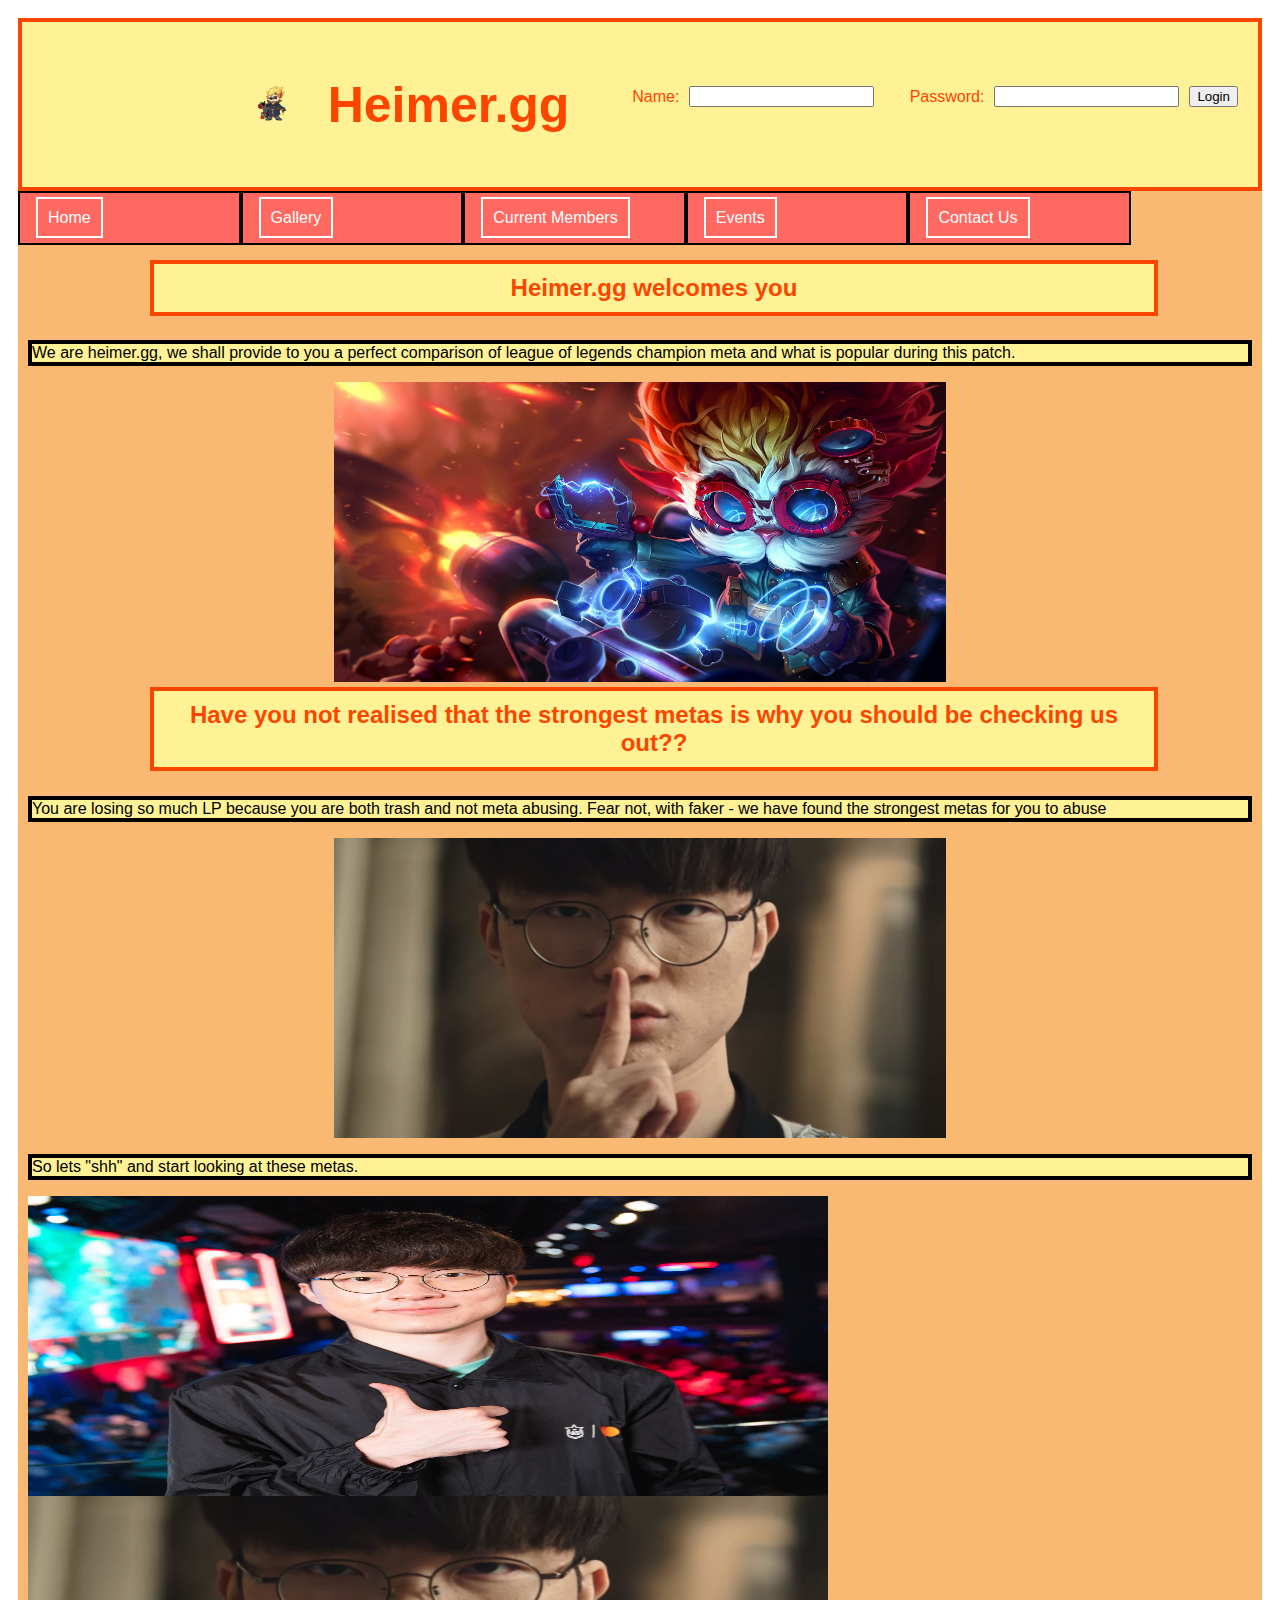
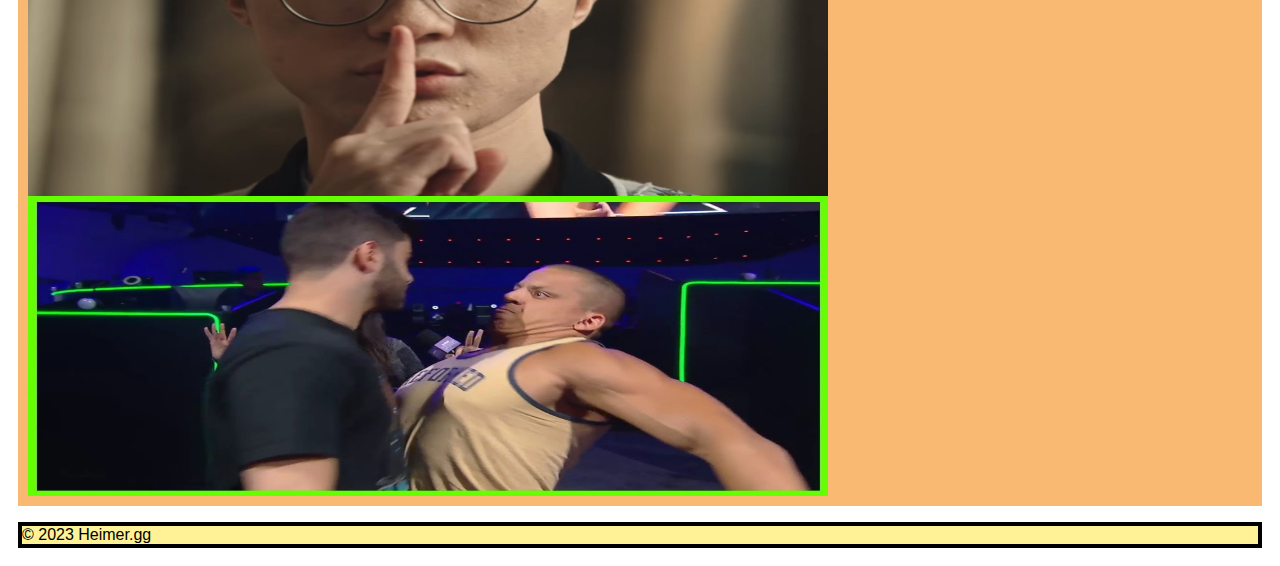
<file: CM1114/Index.html>
<html>



<head>
    <title>heimer.gg</title>
    <link href="https://cdn.jsdelivr.net/npm/bootstrap@5.3.0-alpha1/dist/css/bootstrap.min.css" rel="stylesheet" integrity="sha384-GLhlTQ8iRABdZLl6O3oVMWSktQOp6b7In1Zl3/Jr59b6EGGoI1aFkw7cmDA6j6gD" crossorigin="anonymous">
    <script src="https://cdn.jsdelivr.net/npm/bootstrap@5.3.0-alpha1/dist/js/bootstrap.bundle.min.js" integrity="sha384-w76AqPfDkMBDXo30jS1Sgez6pr3x5MlQ1ZAGC+nuZB+EYdgRZgiwxhTBTkF7CXvN" crossorigin="anonymous"></script>
    <link rel='stylesheet' href='css/main.css'>

    
    <script>
        var counter = 2;
        function login(){
        if(counter % 2 == 0){
            alert('You have been logged in!');
        }
        else {
            alert('You have been logged out!');
        }
            counter += 1;
        }
        </script>

    <div style="border: 16px"></div>
</head>

<body>
    <header>
        <div>
          <img src="images/heimerPixel.jpeg" alt="logo" height="70" width="70" />
          <h1>Heimer.gg</h1>
        </div>
        <form id="login">
          <label for="name">Name:</label>
          <input id="name" type="text" name="name" value="" />
          <label for="password">Password:</label>
          <input id="password" type="password" password="password" value="" />
          <button id="button" type="button" onclick="login()">Login</button>
        </form>
      </header>




    <nav>
        <ul>
            <li><a href ="FirstSite.html">Home</a></li>
            <li><a href ="img_gallery.html">Gallery</a></li>
            <li><a href ="current_members.html">Current Members</a></li>
            <li><a href="event_callendar.html">Events</a></li>
            <li><a href="contact_us.html">Contact Us</a></li>

        </ul>

    </nav>
    <main>
        <h2>Heimer.gg welcomes you</h2>
        <p>We are heimer.gg, we shall provide to you a perfect comparison of league of legends champion meta and what is popular during this patch.</p>
        
        <div><img src="images/Heimer.jpeg" alt="mainImg" class ="center" width="400" height="300"/></div>
    
        

        <h2>Have you not realised that the strongest metas is why you should be checking us out??</h2>
        <p>You are losing so much LP because you are both trash and not meta abusing. Fear not, with faker - we have found the strongest metas for you to abuse</p>
        <div><img src="images/fakershh.jpeg" alt="mainImg" class ="center" width="400" height="300"/></div>
        <p>So lets "shh" and start looking at these metas.</p>




<div id="home-carousel" class="carousel slide" data-bs-ride="carousel">
<!-- Wrapper -->
<div class="carousel-inner">
 <!-- Item 1 -->
<div class="carousel-item active">
<img class="d-block w-100" src="images/faker.jpeg" class ="center" height="300" width="800">
</div>
<!-- Item 2 -->
<div class="carousel-item">
<img class="d-block w-100" src="images/fakershh.jpeg" height="300" width="800">
</div>

 <!-- Item 3 -->
<div class="carousel-item">
<img class="d-block w-100" src="images/rivalry.jpeg" height="300" width="800">
</div>
</div>
</div>

    
    
    </main>
    <aside></aside>
    <footer>
        <p>&copy; 2023 Heimer.gg</p>
      </footer>

</body>

</html>
</file>
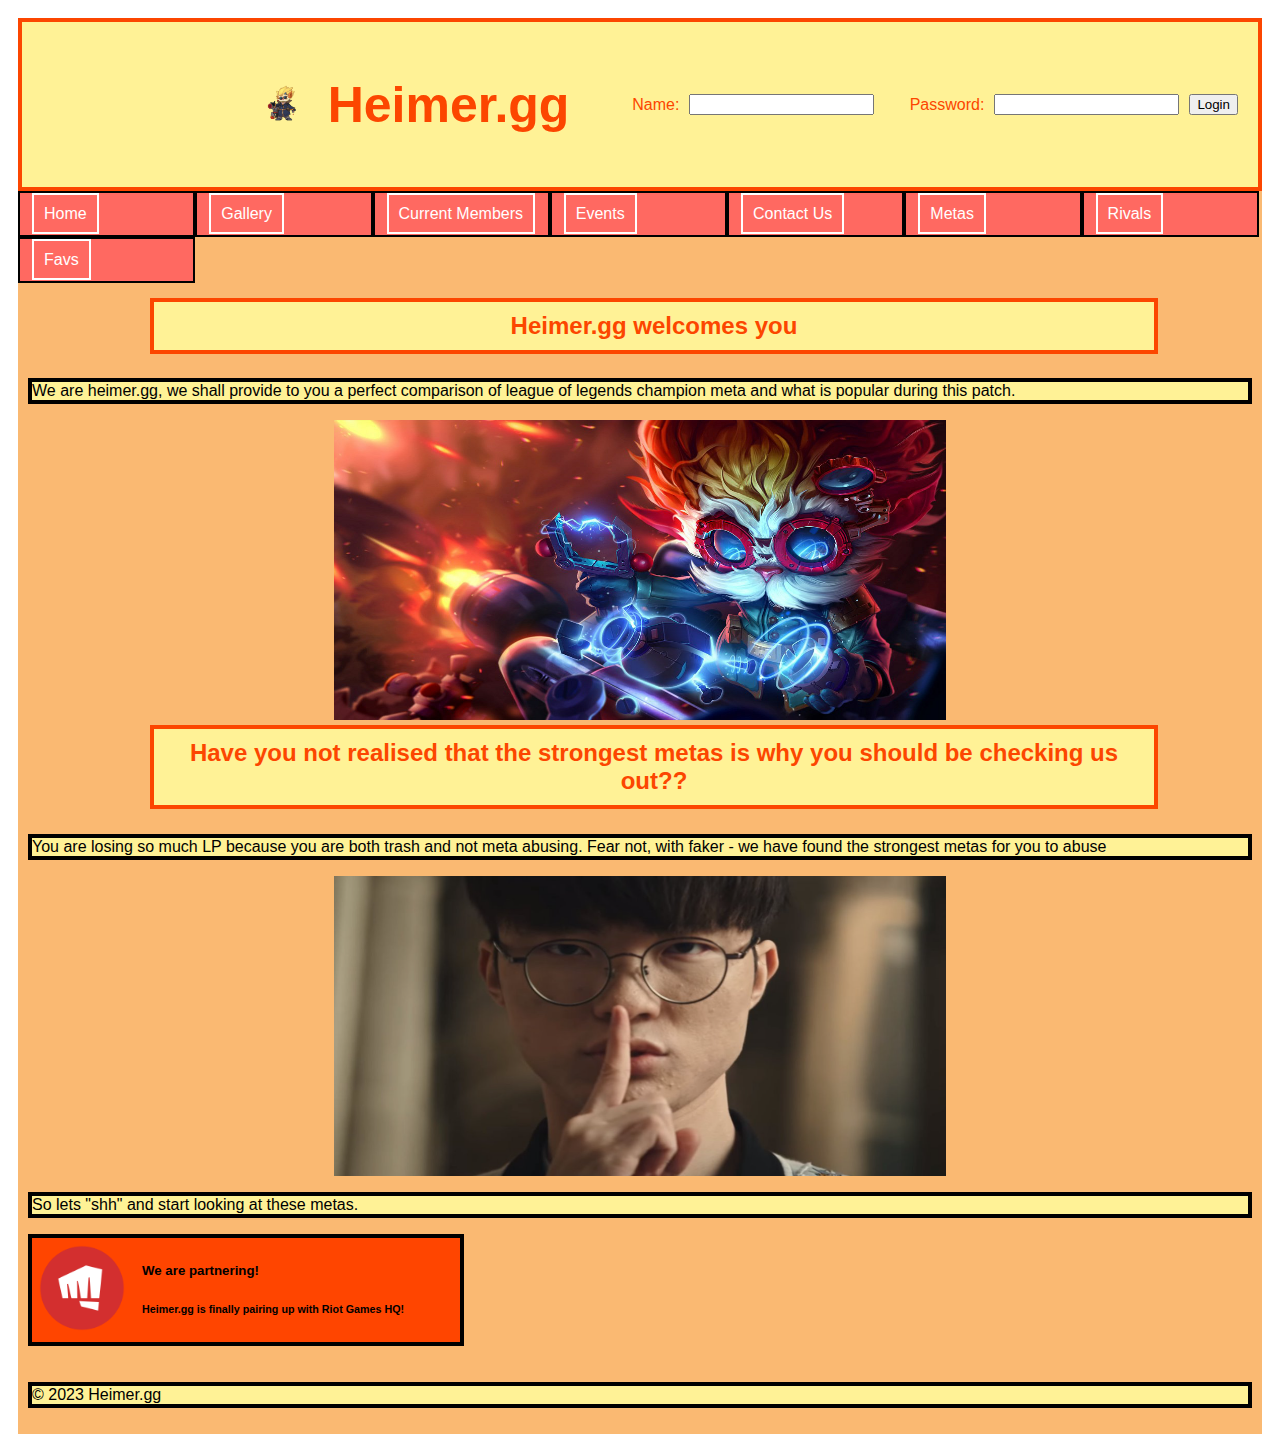
<file: CM1114-Wesbites-Building-main/CM1114-Wesbites-Building-main/CM1114/Index.html>
<!-- This is the HTML code for the webpage -->
<!DOCTYPE html>
<html>

<head>
    <!-- The title of the webpage -->
    <title>heimer.gg</title>

    <!-- The Bootstrap stylesheet, which adds styling to the webpage -->
    <link href="https://cdn.jsdelivr.net/npm/bootstrap@5.3.0-alpha1/dist/css/bootstrap.min.css"
        rel="stylesheet" integrity="sha384-GLhlTQ8iRABdZLl6O3oVMWSktQOp6b7In1Zl3/Jr59b6EGGoI1aFkw7cmDA6j6gD"
        crossorigin="anonymous">

    <!-- The Bootstrap JavaScript library, which adds interactive elements to the webpage -->
    <script
        src="https://cdn.jsdelivr.net/npm/bootstrap@5.3.0-alpha1/dist/js/bootstrap.bundle.min.js"
        integrity="sha384-w76AqPfDkMBDXo30jS1Sgez6pr3x5MlQ1ZAGC+nuZB+EYdgRZgiwxhTBTkF7CXvN"
        crossorigin="anonymous"></script>

    <!-- The custom CSS stylesheet -->
    <link rel='stylesheet' href='css/main.css'>

    <!-- The JavaScript code to handle login functionality -->
    <script>
        var counter = 2;
        function login(){
        if(counter % 2 == 0){
            alert('You have been logged in!');
        }
        else {
            alert('You have been logged out!');
        }
            counter += 1;
        }
    </script>

    <!-- A div element for decorative purposes -->
    <div style="border: 16px"></div>
</head>

<body>
    <!-- The header section of the webpage, containing the logo and login form -->
    <header>
        <div>
          <!-- The logo of the webpage -->
          <img src="images/heimerPixel.jpeg" alt="logo" height="70" width="70" />
          <!-- The title of the webpage -->
          <h1>Heimer.gg</h1>
        </div>
        <!-- The login form for the webpage -->
        <form id="login">
          <label for="name">Name:</label>
          <input id="name" type="text" name="name" value="" />
          <label for="password">Password:</label>
          <input id="password" type="password" password="password" value="" />
          <button id="button" type="button" onclick="login()">Login</button>
        </form>
      </header>

    <!-- The navigation bar of the webpage -->
    <nav>
        <ul>
            <!-- Links to other pages of the website -->
            <li><a href ="FirstSite.html">Home</a></li>
            <li><a href ="img_gallery.html">Gallery</a></li>
            <li><a href ="current_members.html">Current Members</a></li>
            <li><a href="event_callendar.html">Events</a></li>
            <li><a href="contact_us.html">Contact Us</a></li>
            <li><a href="metas.html">Metas</a></li>
            <li><a href="Rivals.html">Rivals</a></li>
            <li><a href="FavouriteChamps.html">Favs</a></li>
        </ul>
    </nav>

    <!-- Main part of website - title -->
    <main>
        <h2>Heimer.gg welcomes you</h2>
        <p>We are heimer.gg, we shall provide to you a perfect comparison of league of legends champion meta and what is popular during this patch.</p>
        
        <!-- Mascot image -->
        <div><img src="images/Heimer.jpeg" alt="mainImg" class ="center" width="400" height="300"/></div>
    
        
        <!-- Quick introduction -->
        <h2>Have you not realised that the strongest metas is why you should be checking us out??</h2>
        <p>You are losing so much LP because you are both trash and not meta abusing. Fear not, with faker - we have found the strongest metas for you to abuse</p>
        <div><img src="images/fakershh.jpeg" alt="mainImg" class ="center" width="400" height="300"/></div>
        <p>So lets "shh" and start looking at these metas.</p>

<!-- News article  -->
<div class = "news">
  <aside style="display: flex; align-items: center;">
    <div><img src="images/riot.jpeg" alt="mainImg" width="100" height="100"/></div>
    <div style="margin-left: 10px;">
      <h5>We are partnering!</h5>
      <h6>Heimer.gg is finally pairing up with Riot Games HQ!</h6>
    </div>
  </aside>
</div>

          
          
    </main>
    <main>

        <!--The footer  -->
        <footer>
          <p>&copy; 2023 Heimer.gg</p>
        </footer>
  </main>

</body>

</html>
</file>
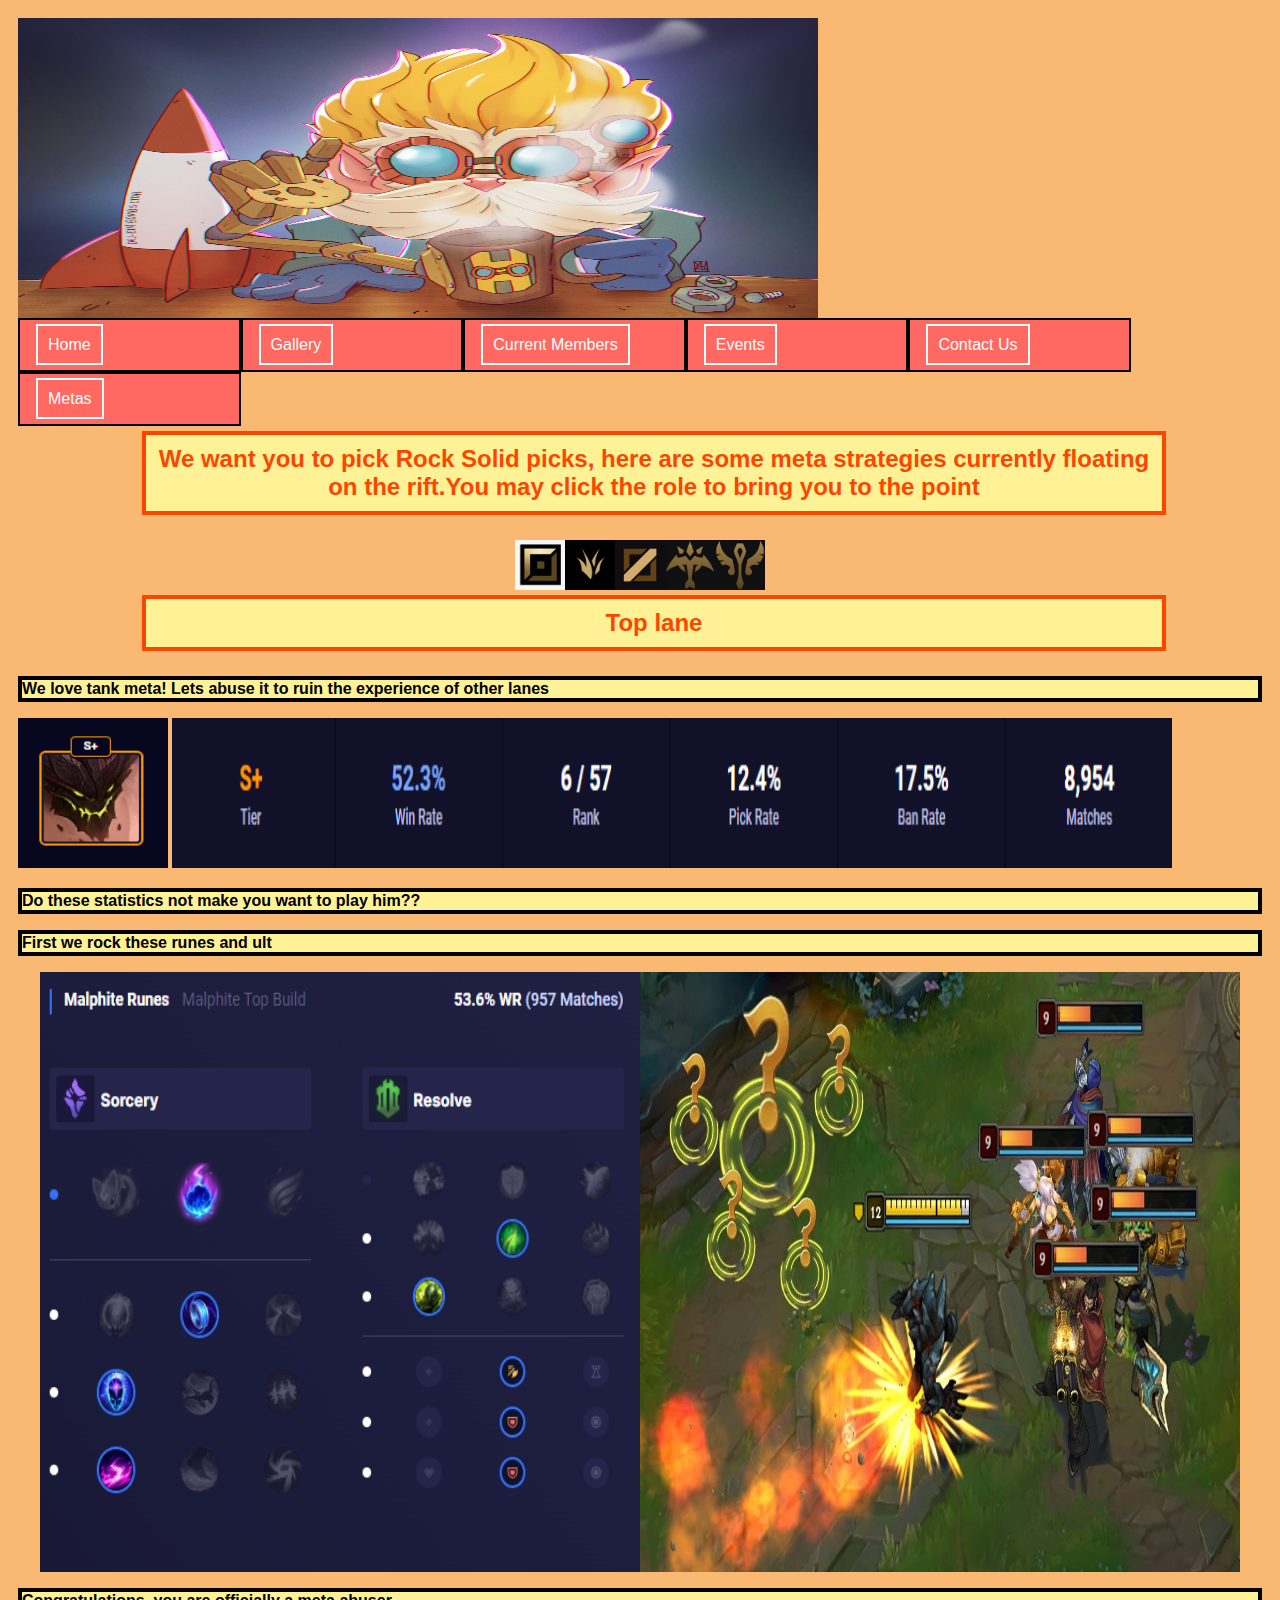
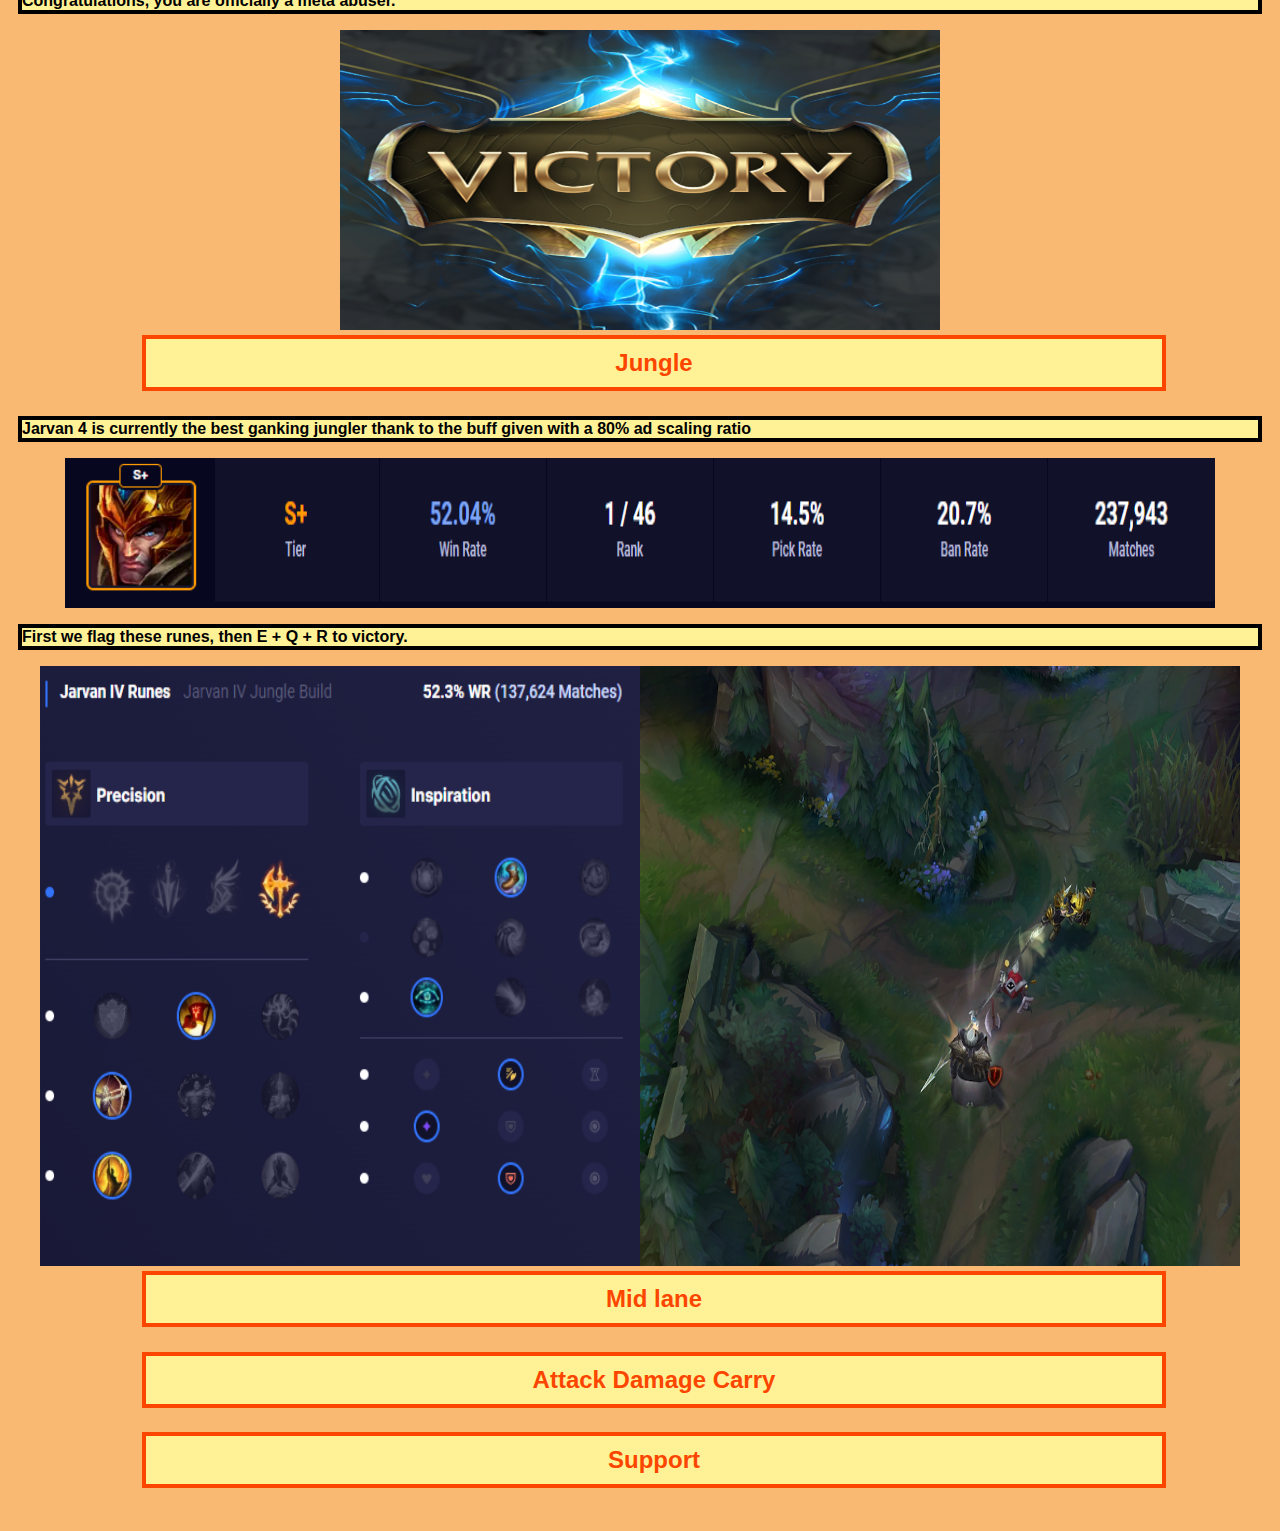
<file: CM1114/metas.html>
<html>
    <head>
        <div><img src="images/heimer2.jpeg" alt="logo" height="300" width="800"/></div>
        <title>heimer.gg</title>
        <link rel='stylesheet' href='css/metas.css'>
    </head>


<body>    
    <nav>
    <ul>
        <li><a href ="Index.html">Home</a></li>
        <li><a href ="img_gallery.html">Gallery</a></li>
        <li><a href ="current_members.html">Current Members</a></li>
        <li><a href="event_callendar.html">Events</a></li>
        <li><a href="contact_us.html">Contact Us</a></li>
        <li><a href="metas.html">Metas</a></li>

    </ul>

</nav>

<h2>We want you to pick Rock Solid picks, here are some meta strategies currently floating on the rift.You may click the role to bring you to the point</h2>

<div class="image-container">
  <img src="images/top.jpeg" alt="top" height="50" width="50"/>
  <img src="images/jgl.jpeg" alt="jgl" height="50" width="50"/>
  <img src="images/mid.jpeg" alt="mid" height="50" width="50"/>
  <img src="images/adc.jpeg" alt="adc" height="50" width="50"/>
  <img src="images/supp.jpeg" alt="supp" height="50" width="50"/>
</div>

<h2 id="TopLane">Top lane</h2>
<p>We love tank meta! Lets abuse it to ruin the experience of other lanes</p>
<div class="image-container"></div>
<img src="images/malph.jpeg" alt="supp" height="150" width="150"/>
<img src="images/malphwr.jpeg" alt="supp" height="150" width="1000"/>
</div>
<p>Do these statistics not make you want to play him??</p>
<p>First we rock these runes and ult</p>

<div class="image-container">
<img src="images/malphrunes.jpeg" alt="supp" height="600" width="600"/>
<img src="images/realmalph.jpeg" alt="supp" height="600" width="600"/>
</div>
<p>Congratulations, you are officially a meta abuser.</p>
<div class="image-container">
<img src="images/victory.jpeg" alt="supp" height="300" width="600"/>
</div>


<h2 id="Jungle">Jungle</h2>
<p>Jarvan 4 is currently the best ganking jungler thank to the buff given with a 80% ad scaling ratio</p>
<div class="image-container">
<img src="images/j4.jpeg" alt="supp" height="150" width="150"/>
<img src="images/j4wr.jpeg" alt="supp" height="150" width="1000"/></div>
<p>First we flag these runes, then E + Q + R to victory.</p>
<div class="image-container">
<img src="images/j4runes.jpeg" alt="supp" height="600" width="600"/>
<img src="images/j4combo.jpeg" alt="supp" height="600" width="600"/></div>




<h2 id="MidLane">Mid lane</h2>




<h2 id="ADC">Attack Damage Carry</h2>

<h2 id="Support">Support</h2>

</body>




</html>
</file>
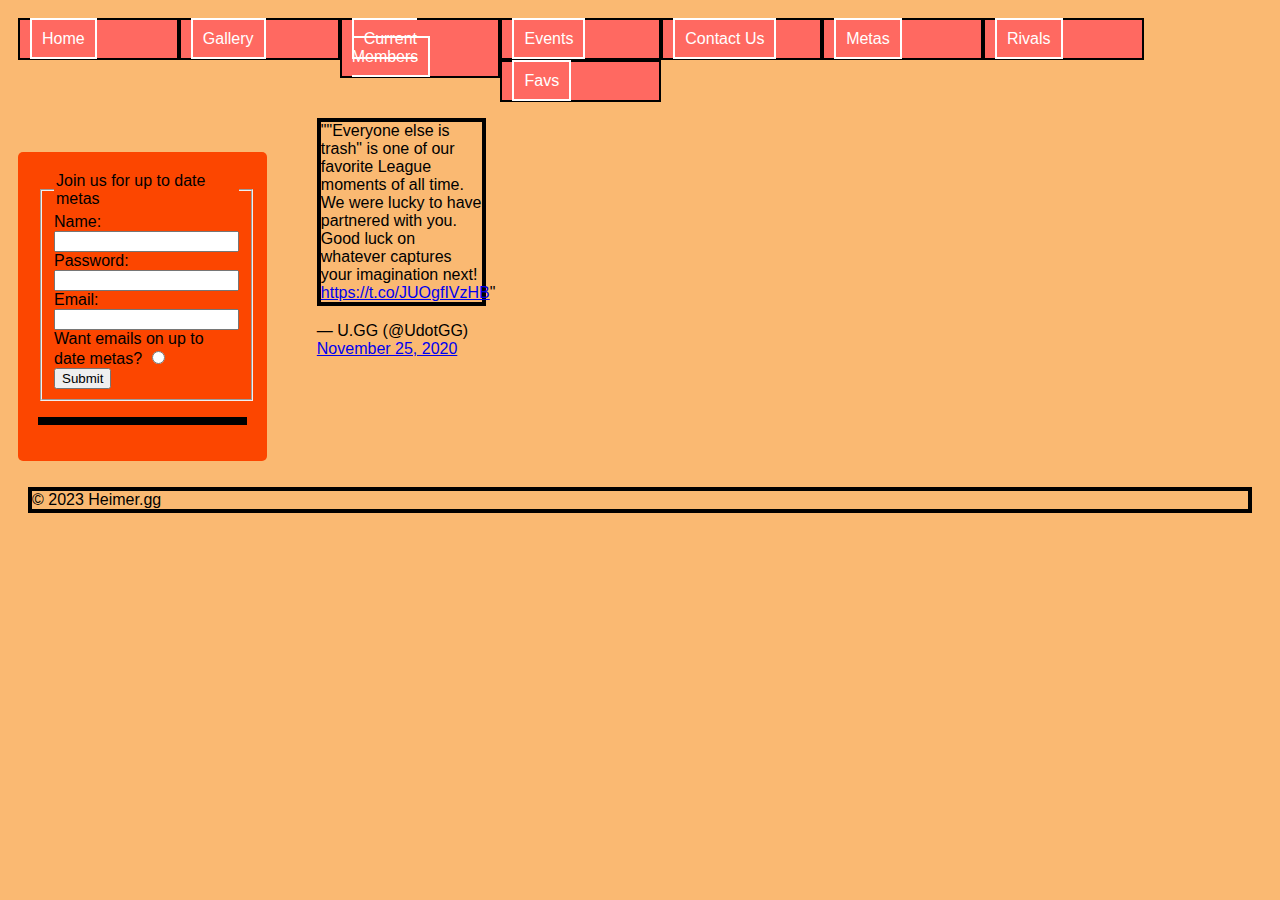
<file: CM1114-Wesbites-Building-main/CM1114-Wesbites-Building-main/CM1114/contact_us.html>
<!DOCTYPE html>

<html>
<head>
    <!--Using utf-8 script  -->
  <meta charset="utf-8">

  <!-- Common website development again -->
  <title>heimer.gg</title>

  <!--Style sheet  -->
  <link rel="stylesheet" href="css/contactus.css">

</head>

<!-- Main body of the web -->
<body>

    <!-- Navigation tools -->
  <nav>
    <ul>
      <li><a href="Index.html">Home</a></li>
      <li><a href="img_gallery.html">Gallery</a></li>
      <li><a href="current_members.html">Current Members</a></li>
      <li><a href="event_callendar.html">Events</a></li>
      <li><a href="contact_us.html">Contact Us</a></li>
      <li><a href="metas.html">Metas</a></li>
      <li><a href="Rivals.html">Rivals</a></li>
      <li><a href="FavouriteChamps.html">Favs</a></li>
    </ul>
  </nav>

  <!-- Form to be submitted -->
  <div class="container">
    <div class="form-container">
      <form>
        <fieldset>
          <legend>Join us for up to date metas</legend>
          <label for="name">Name:</label> <!-- Name -->
          <input type="text" name="name" value="" /> <br />
  
          <label for="password">Password:</label> <!--Password  -->
          <input type="password" password="password" value="" /> <br />
  
          <label for="email">Email:</label> <!--Email  -->
          <input type="text" email="email" value="" /> <br />
  
          <label for="news">Want emails on up to date metas?</label> <!--Optional newsletter  -->
          <input type="radio" news="news" value="" /> <br />
          <button type="button" onclick='document.getElementById("form_outcome").innerHTML="Form has been sent successfully!"'>Submit</button>
        </fieldset> <!--Onclick event  -->
  
        <p id="form_outcome"> </p>
      </form>
    </div>
  <!--Container for tweets, this puts both the tweet and form side by side-->
    <div class="tweet-container">
      <blockquote class="twitter-tweet">
        <p lang="en" dir="ltr">
          "&quot;Everyone else is trash&quot; is one of our favorite League moments of all time. We were lucky to have partnered with you. Good luck on whatever captures your imagination next! <a href='https://t.co/JUOgfIVzHB'>https://t.co/JUOgfIVzHB</a>"
        </p>
        &mdash; U.GG (@UdotGG) <a href="https://twitter.com/UdotGG/status/1331715100038864897?ref_src=twsrc%5Etfw">November 25, 2020</a>
      </blockquote>
      <script async src="https://platform.twitter.com/widgets.js" charset="utf-8"></script>
    </div>
  </div>
<main>

    <!-- Footer -->
  <footer>
    <p>&copy; 2023 Heimer.gg</p>
  </footer></main>
</body>
</html>
</file>
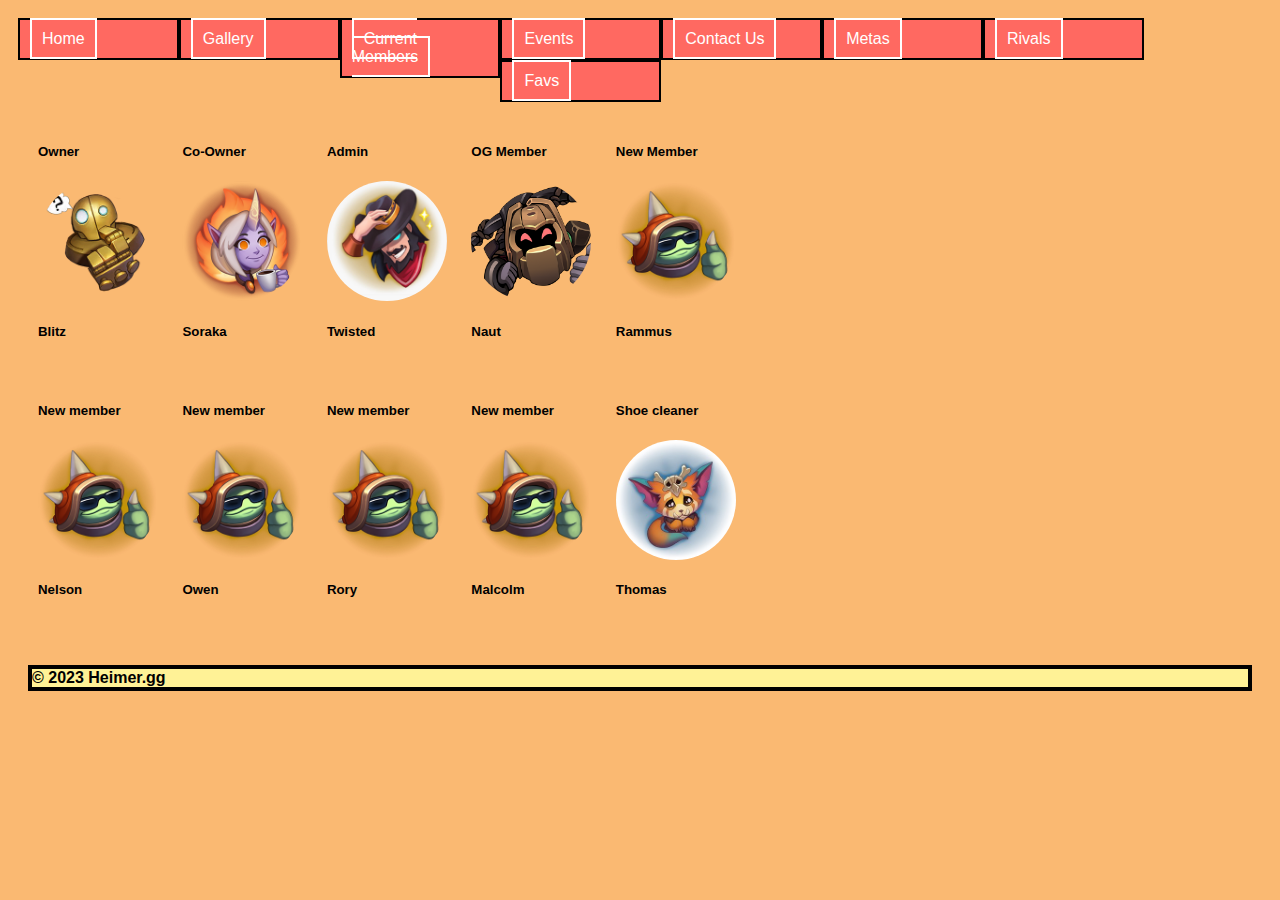
<file: CM1114-Wesbites-Building-main/CM1114-Wesbites-Building-main/CM1114/current_members.html>
<!DOCTYPE html>
<html>
  <head>
    <!-- Title, stylersheet and setting to html doc -->
    <title>heimer.gg</title>
    <link rel='stylesheet' href='css/currentmembers.css'>
  </head>

  <body>
    <!--Example security tool  -->

    <!-- Security Protection Protocol -->
    <!-- Threat Model -->
    <!-- Threat Source: External -->
    <!-- Threat Agent: Human -->
    <!-- Threat Intention: Intentional -->
    <!-- Threat Motivation: Meta Abused on -->
    <!-- Threat Impact: Tried to tarnish the names of Heimer.gg and leaking private information -->
    <!-- Threat Mitigation: Login validation, 2FA activated now for any private accounts linked to the website and email verification for private information accessibility. -->
    

    <!--Navigation tool bar to other pages  -->
    <nav>
      <ul>
        <li><a href ="Index.html">Home</a></li>
        <li><a href ="img_gallery.html">Gallery</a></li>
        <li><a href ="current_members.html">Current Members</a></li>
        <li><a href="event_callendar.html">Events</a></li>
        <li><a href="contact_us.html">Contact Us</a></li>
        <li><a href="metas.html">Metas</a></li>
        <li><a href="Rivals.html">Rivals</a></li>
        <li><a href="FavouriteChamps.html">Favs</a></li>
      </ul>
    </nav>

    <!--Member container which holds images, role and name  -->
    <main>
      <div class="container"> <!-- Contain images -->
        <div class="row text-center"> <!-- Puts text on the row -->
    
          <div class="image-container">
            <h5>Owner</h5>
            <img src="images/blitz.png" class="rounded-circle massie-hovering"  preserveAspectRatio="xMidYMid slice" >
            <h5>Blitz</h5>
          </div>
    
          <div class="image-container">
            <h5>Co-Owner</h5>
            <img src="images/soraka.png" class="rounded-circle massie-hovering"  preserveAspectRatio="xMidYMid slice" >
            <h5>Soraka</h5>
          </div>
    
          <div class="image-container">
            <h5>Admin</h5>
            <img src="images/twisted.png" class="rounded-circle massie-hovering"  preserveAspectRatio="xMidYMid slice" >
            <h5>Twisted</h5>
          </div>
    
          <div class="image-container">
            <h5>OG Member</h5>
            <img src="images/naut.png" class="rounded-circle massie-hovering"  preserveAspectRatio="xMidYMid slice">
            <h5>Naut</h5>
          </div>
    
          <div class="image-container">
            <h5>New Member</h5>
            <img src="images/rammus.png" class="rounded-circle massie-hovering"  preserveAspectRatio="xMidYMid slice">
            <h5>Rammus</h5>
          </div>
    
        </div>


        </div>
        <!--New row of members  -->
        <div class="container">
          <div class="row text-center">
      
            <div class="image-container">
              <h5>New member</h5>
              <img src="images/rammus.png" class="rounded-circle massie-hovering"  preserveAspectRatio="xMidYMid slice" >
              <h5>Nelson</h5>
            </div>
      
            <div class="image-container">
              <h5>New member</h5>
              <img src="images/rammus.png" class="rounded-circle massie-hovering"  preserveAspectRatio="xMidYMid slice" >
              <h5>Owen</h5>
            </div>
      
            <div class="image-container">
              <h5>New member</h5>
              <img src="images/rammus.png" class="rounded-circle massie-hovering"  preserveAspectRatio="xMidYMid slice" >
              <h5>Rory</h5>
            </div>
      
            <div class="image-container">
              <h5>New member</h5>
              <img src="images/rammus.png" class="rounded-circle massie-hovering"  preserveAspectRatio="xMidYMid slice">
              <h5>Malcolm</h5>
            </div>
      
            <div class="image-container">
              <h5>Shoe cleaner</h5>
              <img src="images/sad.jpeg" class="rounded-circle massie-hovering"  preserveAspectRatio="xMidYMid slice">
              <h5>Thomas</h5>
            </div>
      
          </div>
        </div>
      </main>

      <main>

        <!-- Footer -->
      <footer>
        <p>&copy; 2023 Heimer.gg</p>
      </footer>
</main>
  </body>
</html>
</file>
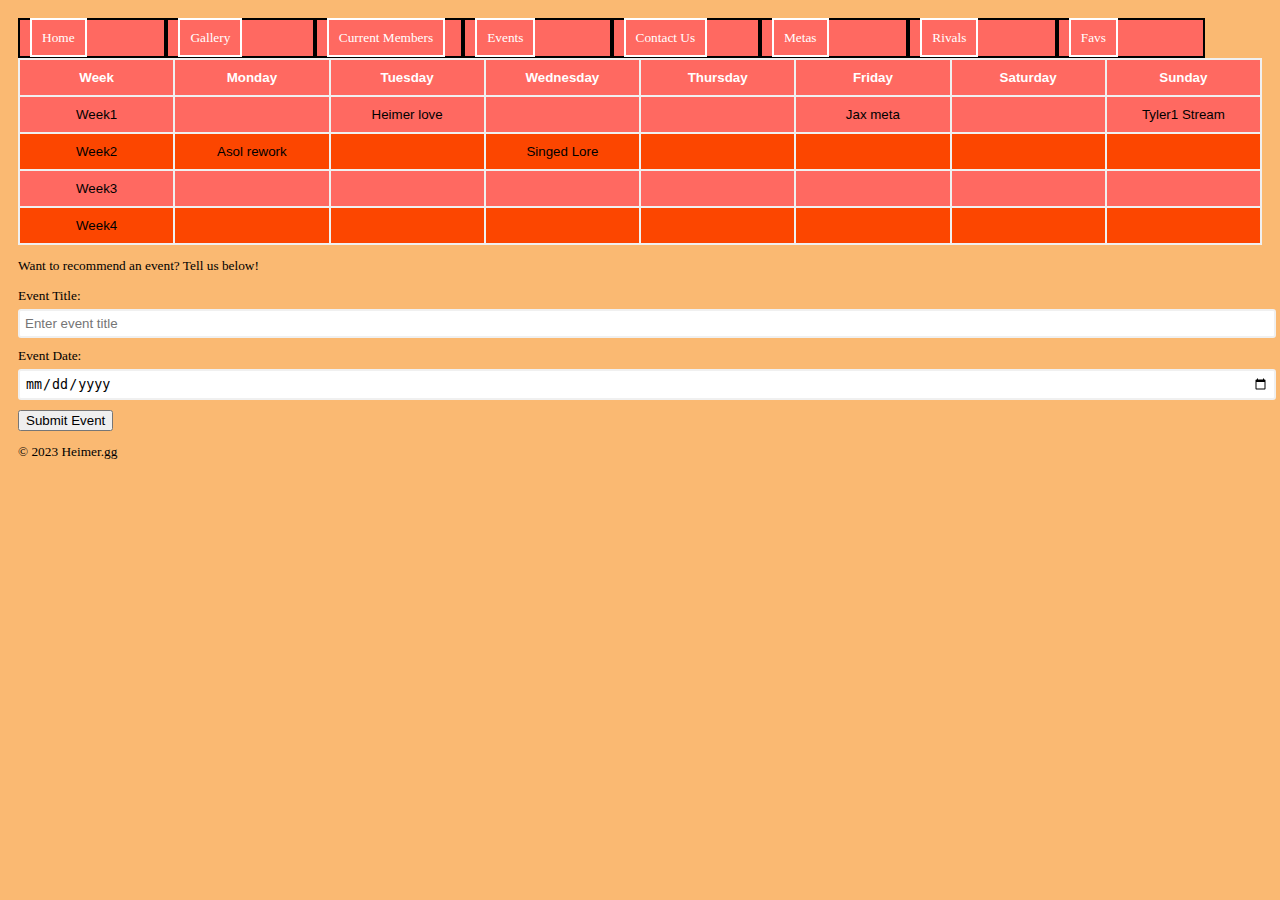
<file: CM1114-Wesbites-Building-main/CM1114-Wesbites-Building-main/CM1114/event_callendar.html>
<!DOCTYPE html>

<!--Doctype html, set the script, stylesheet set, title set  -->
<html>
  <head>
    <meta charset="UTF-8">
    <title>heimer.gg</title>
    <link rel='stylesheet' href='css/event.css'>
  </head>
<!-- Main body -->
  <body> 
    
    <!-- Navigation tool bar for the other pages -->
    <nav>
      <ul>
        <li><a href ="Index.html">Home</a></li>
        <li><a href ="img_gallery.html">Gallery</a></li>
        <li><a href ="current_members.html">Current Members</a></li>
        <li><a href="event_callendar.html">Events</a></li>
        <li><a href="contact_us.html">Contact Us</a></li>
        <li><a href="metas.html">Metas</a></li>
        <li><a href="Rivals.html">Rivals</a></li>
        <li><a href="FavouriteChamps.html">Favs</a></li>
      </ul>
    </nav>

    <!--Table event page  -->
    <table>
      <thead> <!-- Table headers -->
        <tr>
          <th>Week</th>
          <th>Monday</th>
          <th>Tuesday</th>
          <th>Wednesday</th>
          <th>Thursday</th>
          <th>Friday</th>
          <th>Saturday</th>
          <th>Sunday</th>
        </tr>
      </thead>
      <tbody>
        <tr>
          <td>Week1</td> <!-- Week -->
          <td></td> <!--Empty event day  -->
          <td>Heimer love</td> <!--Filled event day  -->
          <td></td>
          <td></td>
          <td>Jax meta</td>
          <td></td>
          <td>Tyler1 Stream</td>
        </tr>

        <!-- New table row -->
        <tr>
          <td>Week2</td>
          <td>Asol rework</td>
          <td></td>
          <td>Singed Lore</td>
          <td></td>
          <td></td>
          <td></td>
          <td></td>
        </tr>
        <tr>
          <td>Week3</td>
          <td></td>
          <td></td>
          <td></td>
          <td></td>
          <td></td>
          <td></td>
          <td></td>
        </tr>
        <tr>
          <td>Week4</td>
          <td></td>
          <td></td>
          <td></td>
          <td></td>
          <td></td>
          <td></td>
          <td></td>
        </tr>
      </tbody>
    </table>

    <!-- Event submission tab -->
    <main>
        <p>Want to recommend an event? Tell us below!</p>
        <form name="event">
          <label for="event_title">Event Title:</label>
          <input type="text" name="event_title" placeholder="Enter event title"> <!--Event title name  -->
  
          <label for="event_date">Event Date:</label> <!--Set date  -->
          <input type="date" name="event_date">
  
          <button type="button" onclick="submit_event()">Submit Event</button> <!--Event submitted confirmation  -->
        </form>
  
          
      </main>
  
      <footer>
        <p>&copy; 2023 Heimer.gg</p> <!--Footer  -->
      </footer>
  <!--Event script to check if fields are filled or not  -->
      <script>
        function submit_event() {
          var title = document.forms["event"]["event_title"].value;
          var date = document.forms["event"]["event_date"].value;
          if (title == "") {
            alert("An event must have a title!");
          }
          else {
            if (date.length == 0) {
              alert("An event must have a date!");
            }
            else {
              alert("Event submitted! The society will contact you soon!");
            }
          }
        }
      </script>
  
    </body>
  </html>
</file>
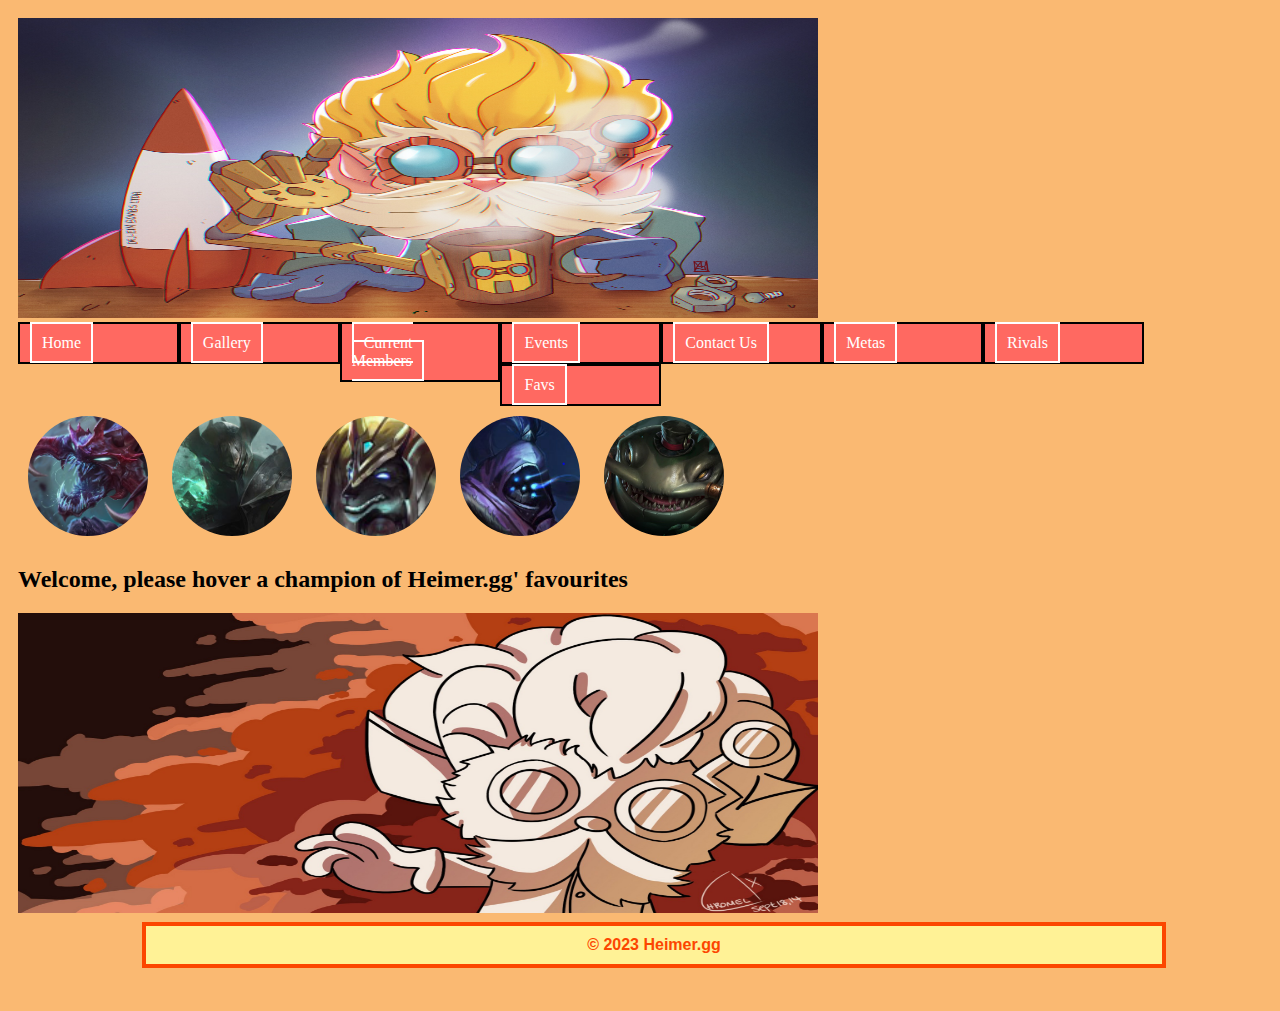
<file: CM1114-Wesbites-Building-main/CM1114-Wesbites-Building-main/CM1114/FavouriteChamps.html>
<!DOCTYPE html>
<html>
    <head>
        <!-- Doctype set with logo, title and stylesheet -->
        <div><img src="images/heimer2.jpeg" alt="logo" height="300" width="800"/></div>
        <title>heimer.gg</title>
        <link rel='stylesheet' href='css/favs.css   '>
    </head>

    <body>    
        <nav>
            <!--Navigation tool bar for other pages  -->
            <ul>
                <li><a href ="Index.html">Home</a></li>
                <li><a href ="img_gallery.html">Gallery</a></li>
                <li><a href ="current_members.html">Current Members</a></li>
                <li><a href="event_callendar.html">Events</a></li>
                <li><a href="contact_us.html">Contact Us</a></li>
                <li><a href="metas.html">Metas</a></li>
                <li><a href="Rivals.html">Rivals</a></li>
                <li><a href="FavouriteChamps.html">Favs</a></li>
            </ul>
        </nav>
        <!--5 images are set of champions which contain a quote they say and full splash art  -->
        <!-- Set in a row where you only see the 5 small splash arts until a mouse event occurs -->
        <div class="row">
            <div class="image-container">
                <img src="images/smallgath.jpeg" class="rounded-circle massie-hovering" height="120" width="120" onmouseover="showChogath()" onmouseout="hideChogath()">
                <p id="chogath-text" style="display:none;">Behold the terror of the void!</p>
                <img id="chogath" src="images/chogath.jpeg" height="700" width="1200" style="display:none;">
            </div>

            <div class="image-container">
                <img src="images/smallkaiser.jpeg" class="rounded-circle massie-hovering" height="120" width="120" onmouseover="showMordekaiser()" onmouseout="hideMordekaiser()">
                <p id="mordekaiser-text" style="display:none;">I raise my iron fist to subjagate the living!</p>
                <img id="mordekaiser" src="images/mordekaiser.jpg" height="700" width="1200" style="display:none;">
            </div>


            <div class="image-container">
                <img src="images/smallsus.jpeg" class="rounded-circle massie-hovering" height="120" width="120" onmouseover="showNasus()" onmouseout="hideNasus()">
                <p id="nasus-text" style="display:none;">Perhaps... Shurima was meant to fall.</p>
                <img id="nasus" src="images/nasus.jpeg" height="700" width="1200" style="display:none;">
            </div>

            <div class="image-container">
                <img src="images/smax.jpeg" class="rounded-circle massie-hovering" height="120" width="120" onmouseover="showJax()" onmouseout="hideJax()">
                <p id="jax-text" style="display:none;">Who wants a piece of the champ?</p>
                <img id="jax" src="images/jax.jpeg" height="700" width="1200" style="display:none;">
            </div>

            <div class="image-container">
                <img src="images/smallkench.jpeg" class="rounded-circle massie-hovering" height="120" width="120" onmouseover="showTahmkench()" onmouseout="hideTahmKench()">
                <p id="tahmkench-text" style="display:none;">Yummy</p>
                <img id="tahmkench" src="images/tahmkench.jpeg" height="700" width="1200" style="display:none;">
            </div>
        </div>
<!--Script which checks the hover, which ever is hovered will delete images of the all the other champs until another is hovered  -->
        <script>
function showChogath() {
    document.getElementById("chogath").style.display = "inline-block";
    document.getElementById("chogath-text").style.display = "block";
    document.getElementById("mordekaiser").style.display = "none";
    document.getElementById("mordekaiser-text").style.display = "none";
    document.getElementById("nasus").style.display = "none";
    document.getElementById("nasus-text").style.display = "none";
    document.getElementById("jax").style.display = "none";
    document.getElementById("jax-text").style.display = "none";
    document.getElementById("tahmkench").style.display = "none";
    document.getElementById("tahmkench-text").style.display = "none";

}

function showMordekaiser() {
    document.getElementById("mordekaiser").style.display = "inline-block";
    document.getElementById("mordekaiser-text").style.display = "block";
    document.getElementById("chogath").style.display = "none";
    document.getElementById("chogath-text").style.display = "none";
    document.getElementById("nasus").style.display = "none";
    document.getElementById("nasus-text").style.display = "none";
    document.getElementById("jax").style.display = "none";
    document.getElementById("jax-text").style.display = "none";
    document.getElementById("tahmkench").style.display = "none";
    document.getElementById("tahmkench-text").style.display = "none";
}

function showNasus() {
    document.getElementById("nasus").style.display = "inline-block";
    document.getElementById("nasus-text").style.display = "block";
    document.getElementById("chogath").style.display = "none";
    document.getElementById("chogath-text").style.display = "none";
    document.getElementById("mordekaiser").style.display = "none";
    document.getElementById("mordekaiser-text").style.display = "none";
    document.getElementById("jax").style.display = "none";
    document.getElementById("jax-text").style.display = "none";
    document.getElementById("tahmkench").style.display = "none";
    document.getElementById("tahmkench-text").style.display = "none";
}

function showJax() {
    document.getElementById("jax").style.display = "inline-block";
    document.getElementById("jax-text").style.display = "block";
    document.getElementById("mordekaiser").style.display = "none";
    document.getElementById("mordekaiser-text").style.display = "none";
    document.getElementById("nasus").style.display = "none";
    document.getElementById("nasus-text").style.display = "none";
    document.getElementById("chogath").style.display = "none";
    document.getElementById("chogath-text").style.display = "none";
    document.getElementById("tahmkench").style.display = "none";
    document.getElementById("tahmkench-text").style.display = "none";

}

function showTahmkench() {
    document.getElementById("tahmkench").style.display = "inline-block";
    document.getElementById("tahmkench-text").style.display = "block";
    document.getElementById("mordekaiser").style.display = "none";
    document.getElementById("mordekaiser-text").style.display = "none";
    document.getElementById("nasus").style.display = "none";
    document.getElementById("nasus-text").style.display = "none";
    document.getElementById("jax").style.display = "none";
    document.getElementById("jax-text").style.display = "none";
    document.getElementById("chogath").style.display = "none";
    document.getElementById("chogath-text").style.display = "none";

}


        </script>

        <!--Tells you what the page does  -->
        <h2>Welcome, please hover a champion of Heimer.gg' favourites</h2>
        <img src="images/heimer3.jpeg" height = "300" width="800">

        <main>

            <!--Footer  -->
            <footer>
              <p>&copy; 2023 Heimer.gg</p>
            </footer>
      </main>
    </body>
</html>
</file>
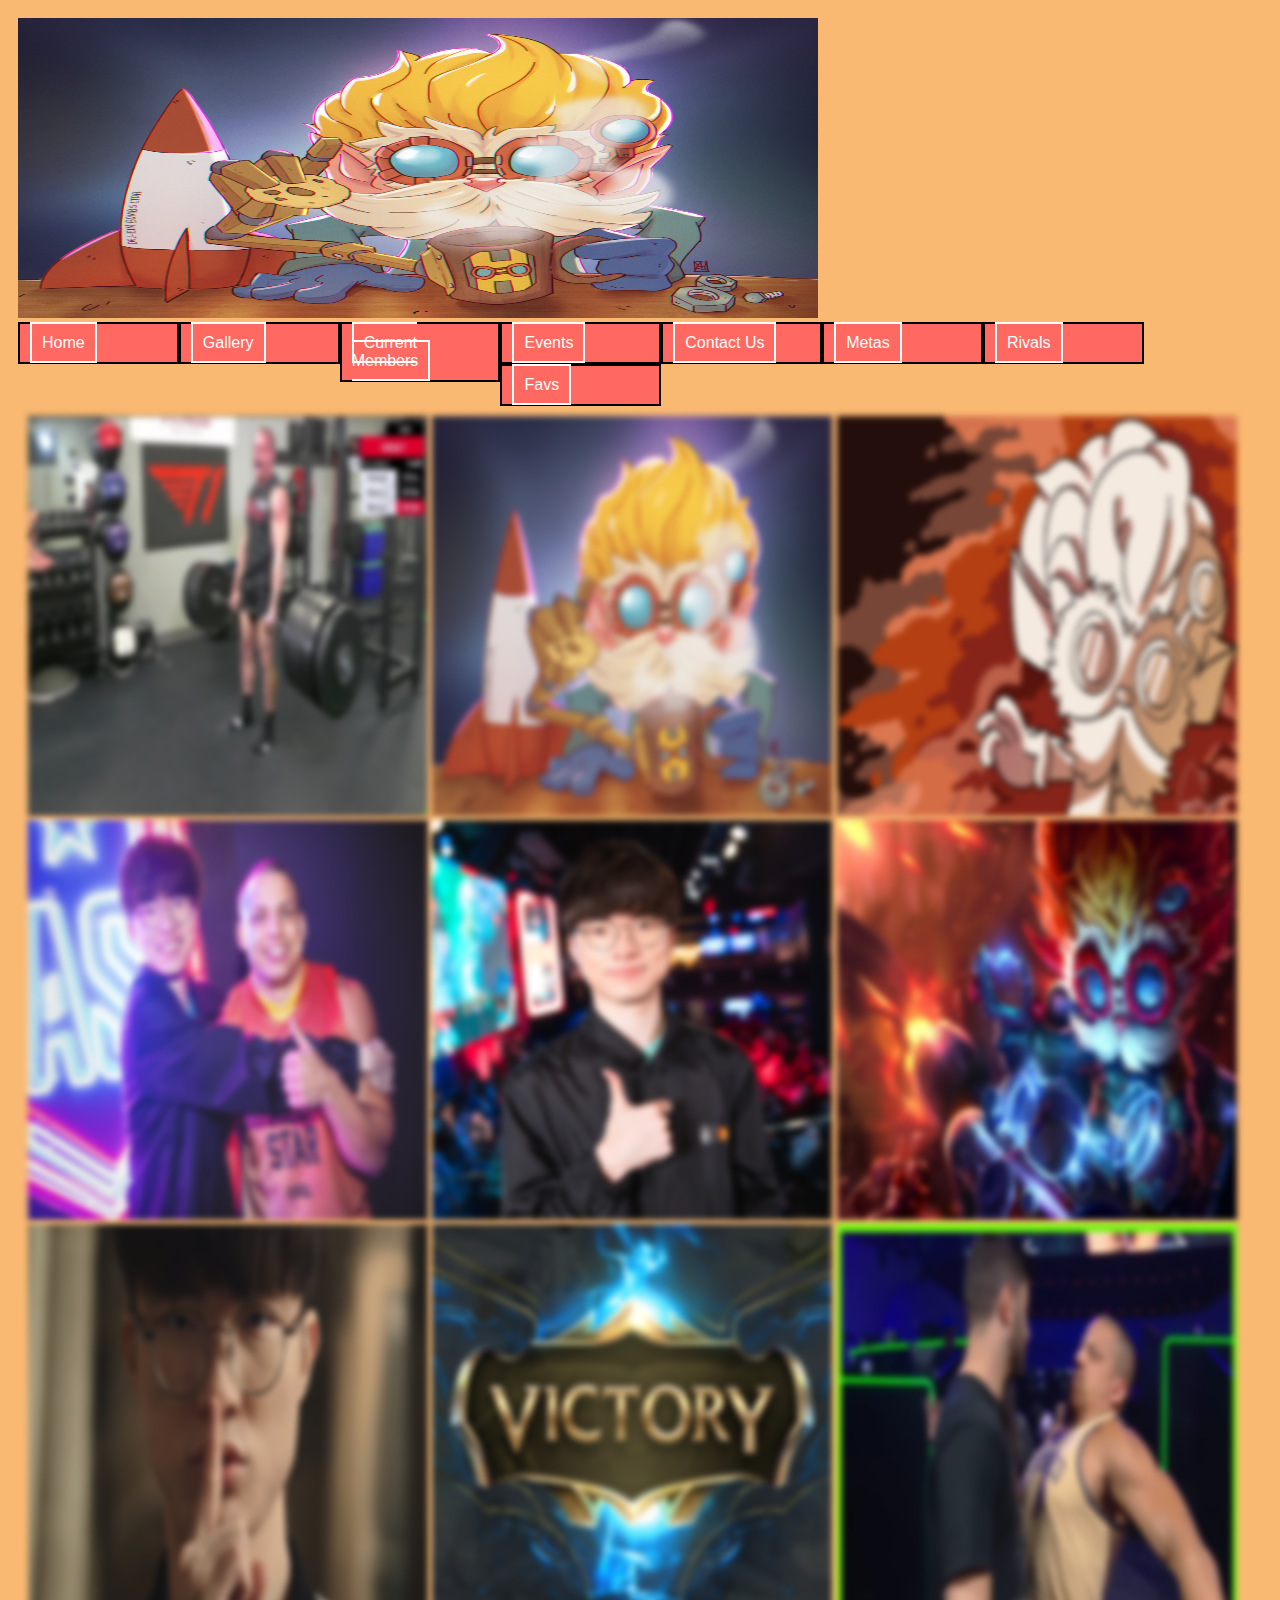
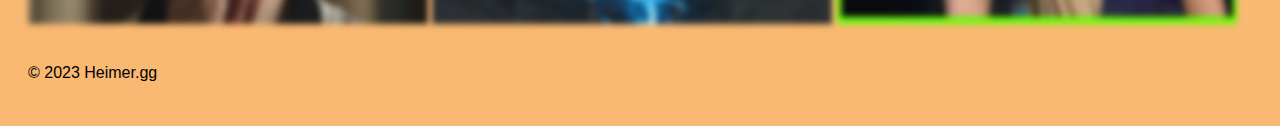
<file: CM1114-Wesbites-Building-main/CM1114-Wesbites-Building-main/CM1114/img_gallery.html>
<!DOCTYPE html>
<html>
    <!-- Doctype set with title, stylesheet and filter applied to blur -->
    <head>
        <title>heimer.gg</title>
        <link rel='stylesheet' href='css/img.css'>
        <style>
            .gallery-img {
                filter: blur(3px);
            }
        </style>
    </head>
    <body>
        <div><img src="images/heimer2.jpeg" alt="logo" height="300" width="800"/></div>
        <nav>
            <!--Navigation tool bar for other pages  -->
            <ul>
                <li><a href ="Index.html">Home</a></li>
                <li><a href ="img_gallery.html">Gallery</a></li>
                <li><a href ="current_members.html">Current Members</a></li>
                <li><a href="event_callendar.html">Events</a></li>
                <li><a href="contact_us.html">Contact Us</a></li>
                <li><a href="metas.html">Metas</a></li>
                <li><a href="Rivals.html">Rivals</a></li>
                <li><a href="FavouriteChamps.html">Favs</a></li>
            </ul>
        </nav>
        <main>
            <!-- A column class is added to make it 3x3 with nblurred images -->
            <div id="img-gallery" class="container">
                <div class="row">
                    <div class="col-sm">
                        <img src="images/carry.jpeg" class="gallery-img" width="400" height="400" />
                        <img src="images/heimer2.jpeg" class="gallery-img" width="400" height="400"/>
                        <img src="images/heimer3.jpeg" class="gallery-img" width="400" height="400"/>
                    </div>
                    <div class="col-sm">
                        <img src="images/happy.jpeg" class="gallery-img" width="400" height="400"/>
                        <img src="images/faker.jpeg" class="gallery-img" width="400" height="400"/>
                        <img src="images/Heimer.jpeg" class="gallery-img" width="400" height="400"/>
                    </div>
                    <div class="col-sm">
                        <img src="images/fakershh.jpeg" class="gallery-img" width="400" height="400"/>
                        <img src="images/victory.jpeg" class="gallery-img" width="400" height="400"/>
                        <img src="images/rivalry.jpeg" class="gallery-img" width="400" height="400"/>
                    </div>
                </div>
            </div>
        </main>
        <!--Script for on mouse event where the image unblurs once the mouse is hovered upon the image, once it gets removed the image is once again blurred  -->
        <script>
            const galleryImages = document.querySelectorAll('.gallery-img');
            galleryImages.forEach(img => {
                img.addEventListener('mouseover', () => {
                    galleryImages.forEach(otherImg => {
                        if (otherImg !== img) {
                            otherImg.style.filter = 'blur(3px)';
                        }
                    });
                    img.style.border = 'solid blue 2px';
                    img.style.filter = 'none';
                });
                img.addEventListener('mouseout', () => {
                    galleryImages.forEach(otherImg => {
                        otherImg.style.filter = 'blur(3px)';
                        otherImg.style.border = 'none';
                    });
                });
            });
        </script>


<main>
    <!--Footer  -->
    <footer>
      <p>&copy; 2023 Heimer.gg</p>
    </footer>
</main>
    </body>
</html>
</file>
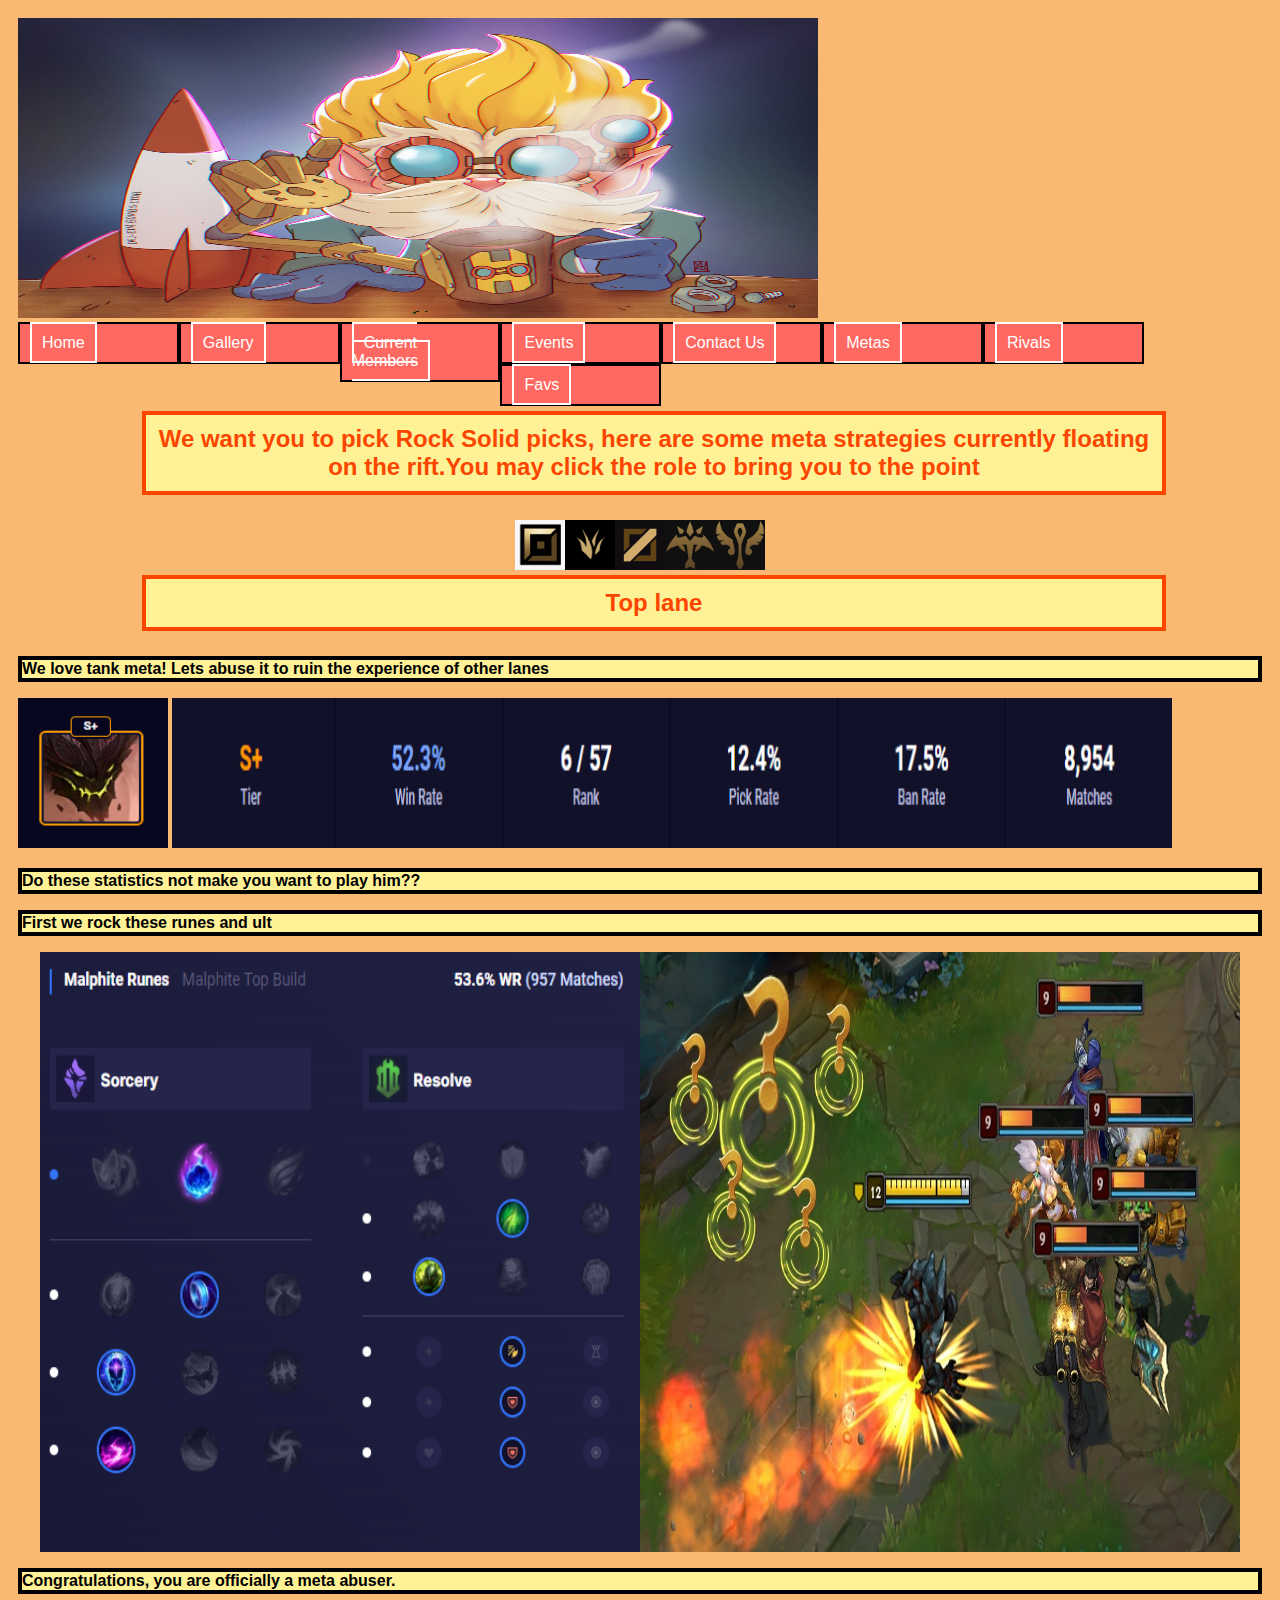
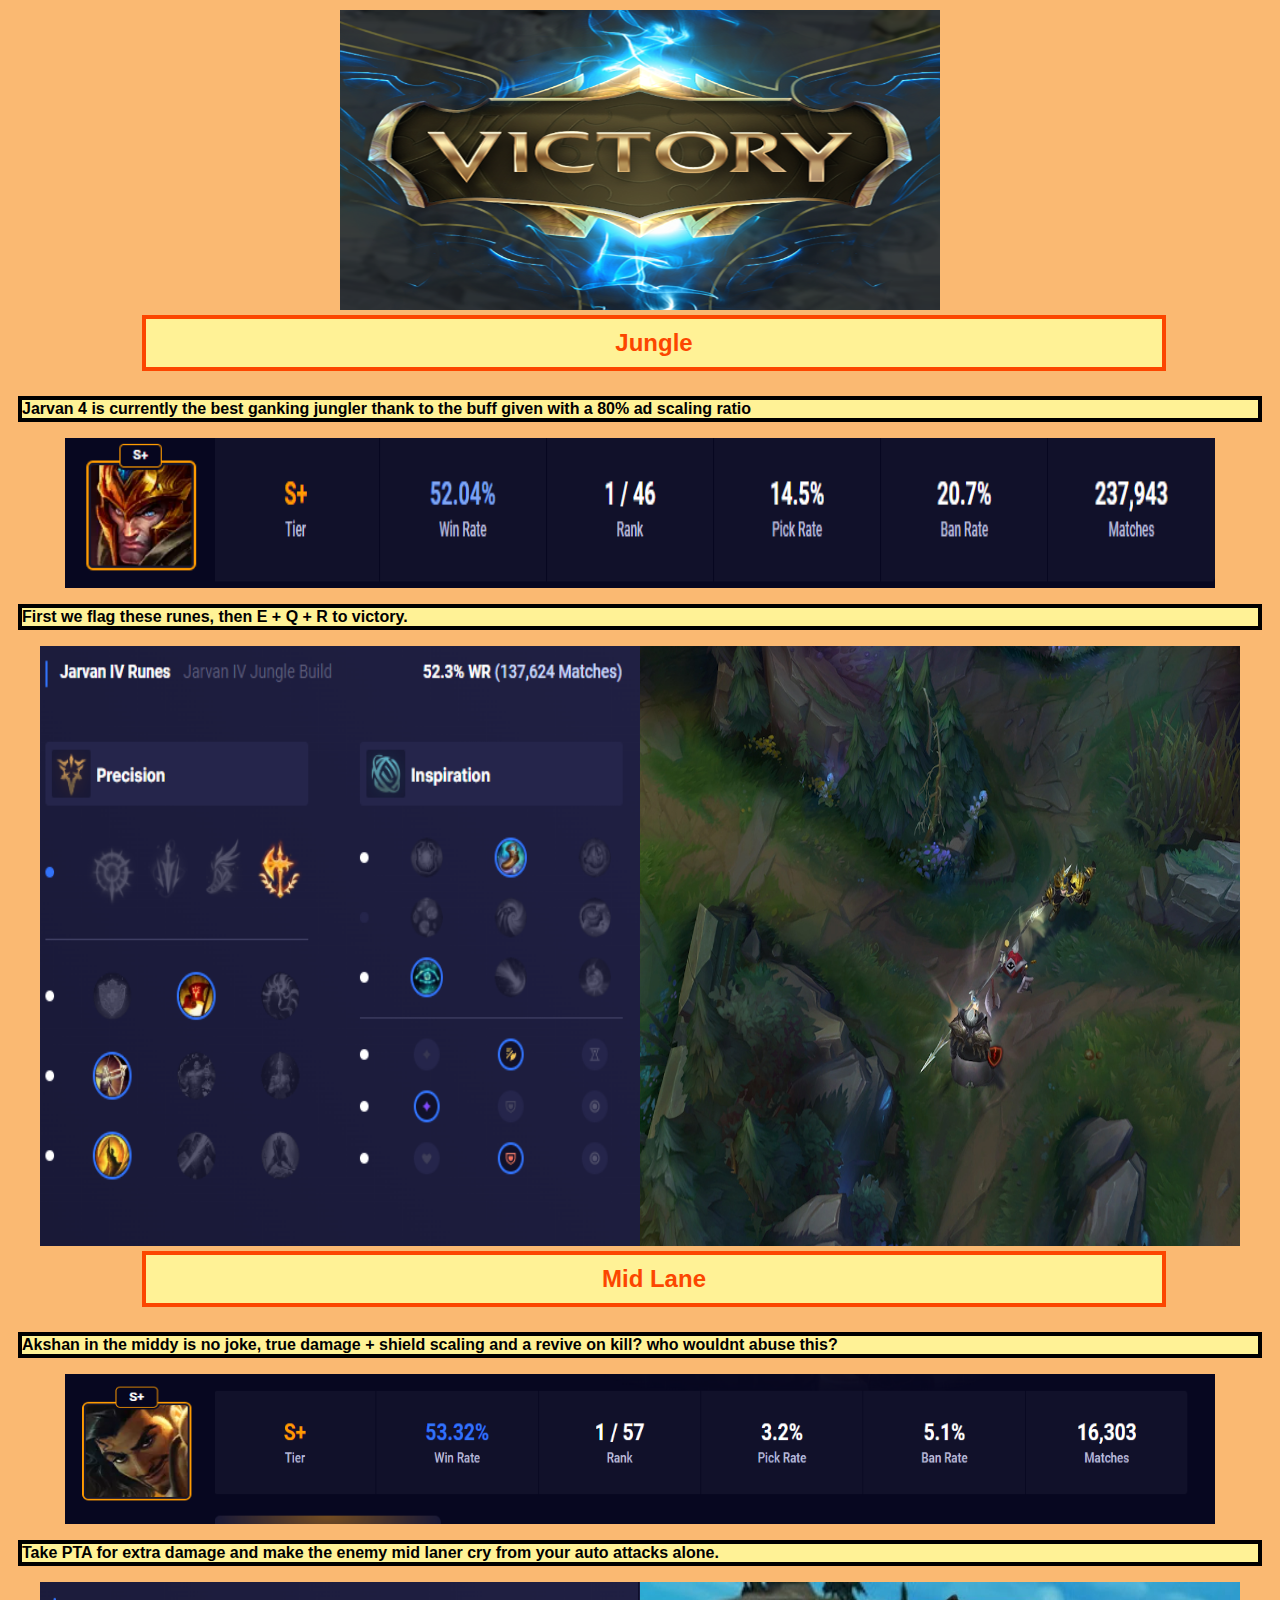
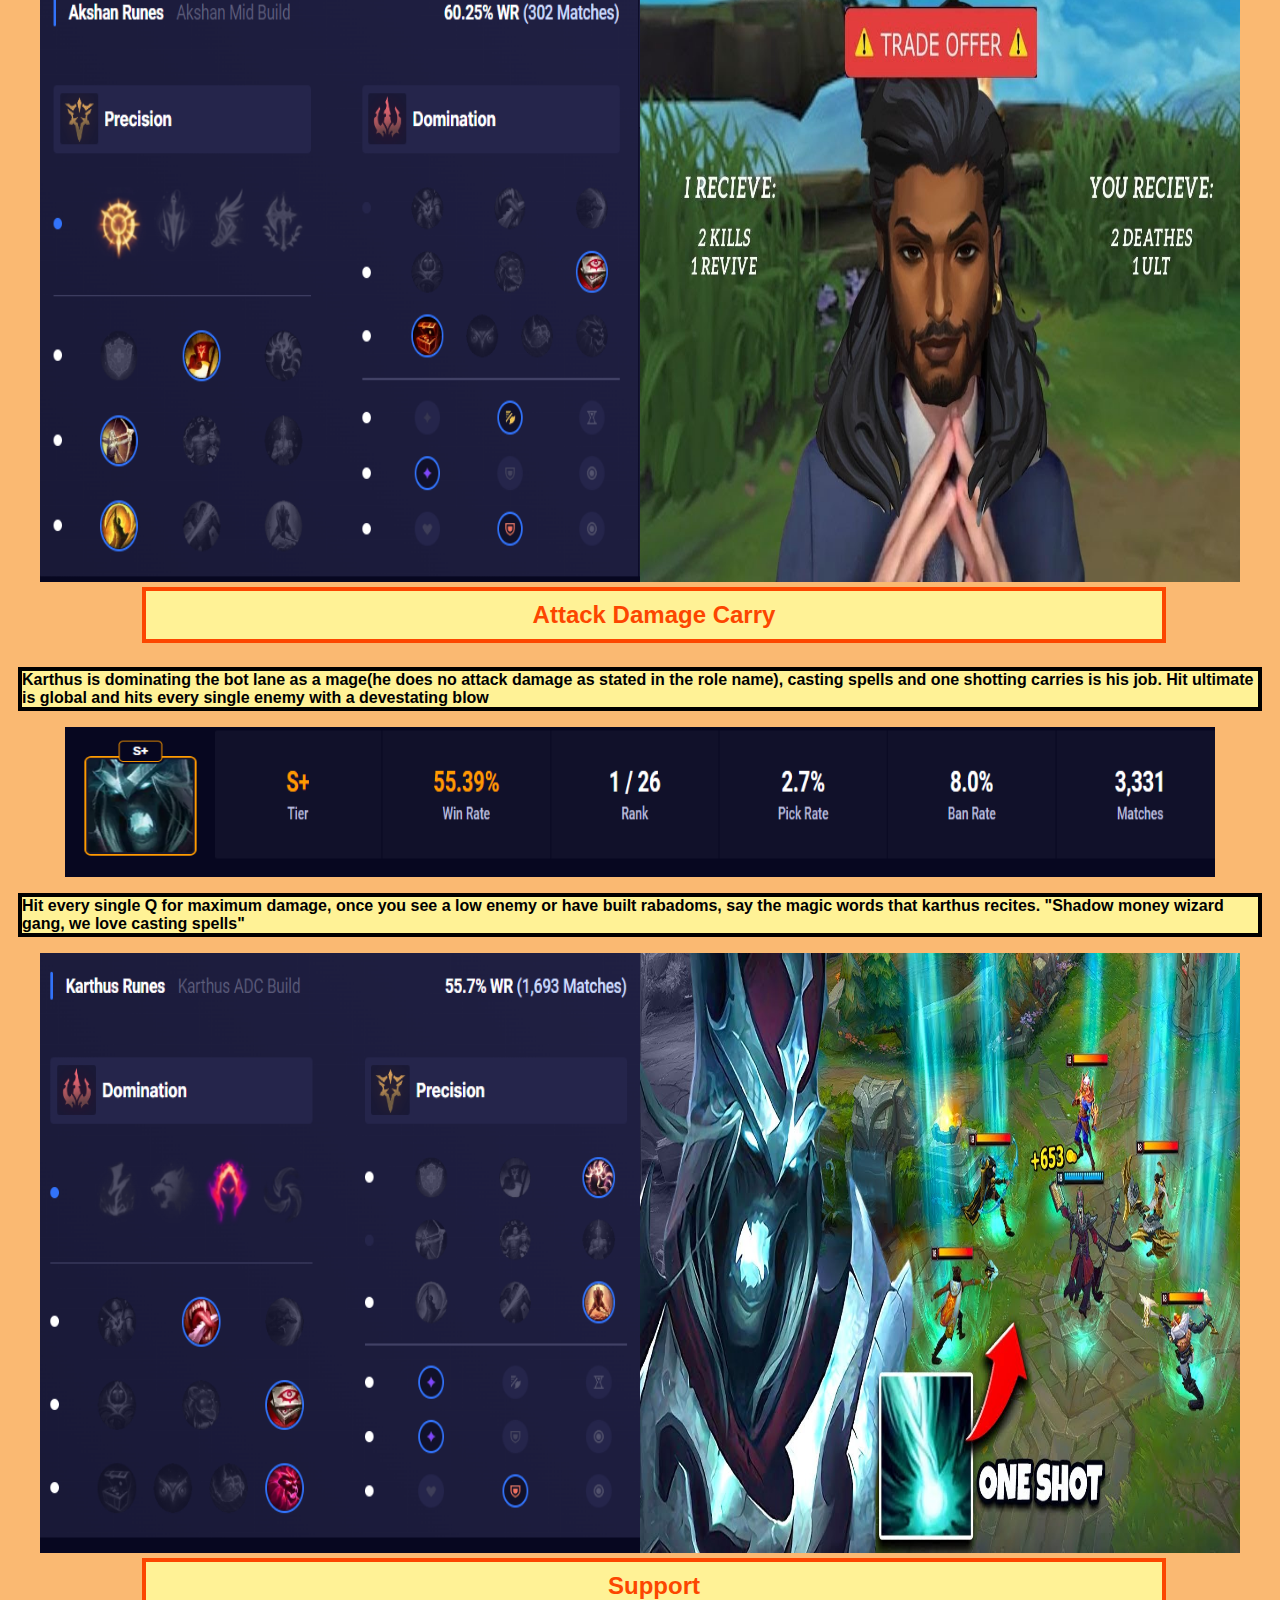
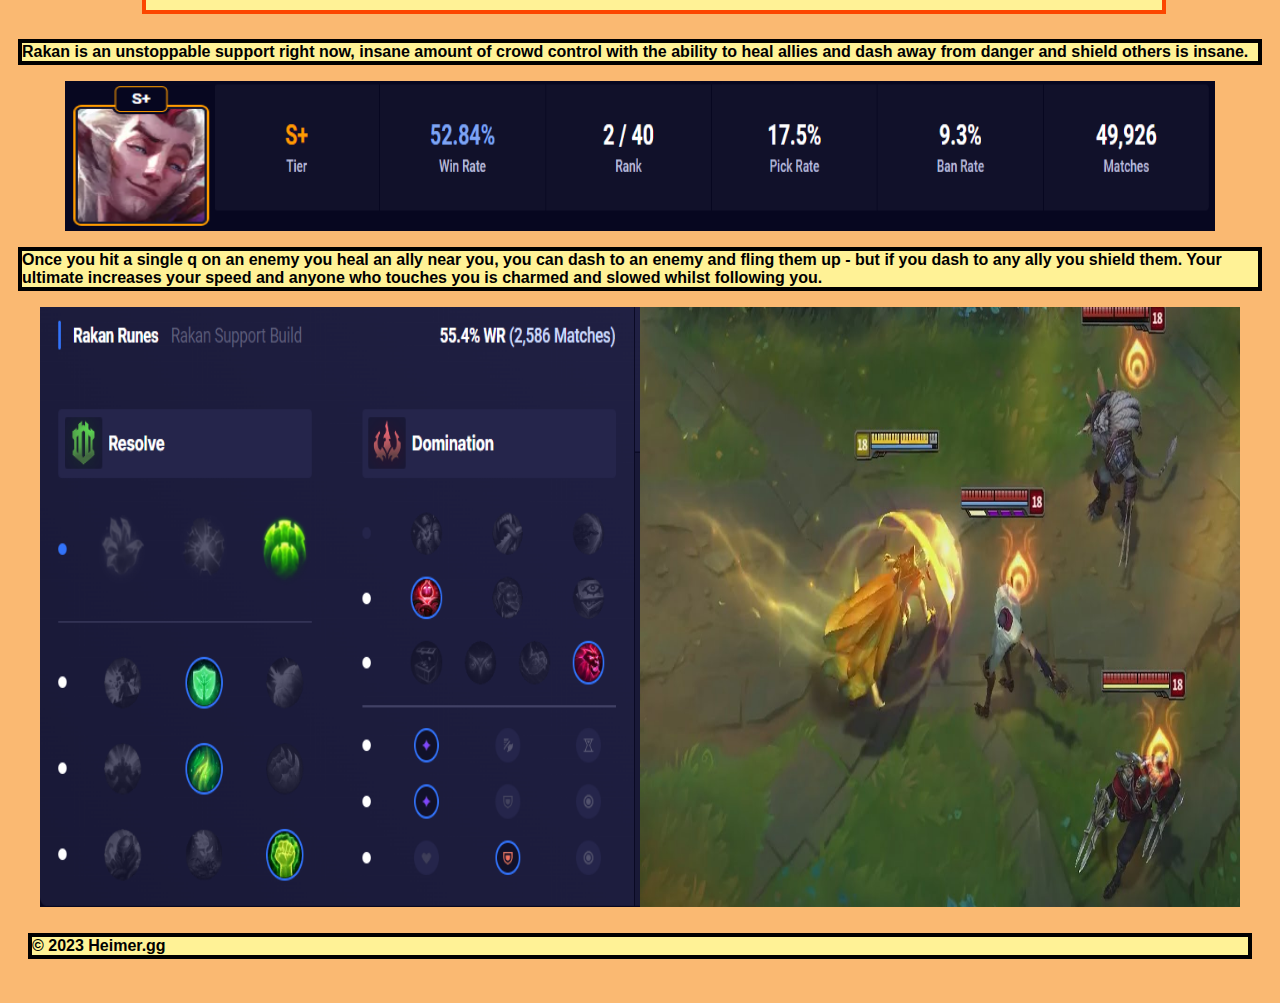
<file: CM1114-Wesbites-Building-main/CM1114-Wesbites-Building-main/CM1114/metas.html>
<!DOCTYPE html>
<html>
    <!-- Doctype set with image, title and stylesheet -->
    <head>
        <div><img src="images/heimer2.jpeg" alt="logo" height="300" width="800"/></div>
        <title>heimer.gg</title>
        <link rel='stylesheet' href='css/metas.css'>
    </head>


<body>    
    <!-- Navigation tool bar for other pages -->
    <nav>
    <ul>
        <li><a href ="Index.html">Home</a></li>
        <li><a href ="img_gallery.html">Gallery</a></li>
        <li><a href ="current_members.html">Current Members</a></li>
        <li><a href="event_callendar.html">Events</a></li>
        <li><a href="contact_us.html">Contact Us</a></li>
        <li><a href="metas.html">Metas</a></li>
        <li><a href="Rivals.html">Rivals</a></li>
        <li><a href="FavouriteChamps.html">Favs</a></li>

    </ul>

</nav>

<!--Header for what the page is about  -->
<h2>We want you to pick Rock Solid picks, here are some meta strategies currently floating on the rift.You may click the role to bring you to the point</h2>

<!-- onclick event which take you to the part of the page where you see what role you want to see -->
<div class="image-container">
    <img src="images/top.jpeg" alt="top" height="50" width="50" onclick="document.getElementById('TopLane').scrollIntoView() ;"style="cursor:pointer;">
  <img src="images/jgl.jpeg" alt="jgl" height="50" width="50"onclick="document.getElementById('Jungle').scrollIntoView();"style="cursor:pointer;"/>
  <img src="images/mid.jpeg" alt="mid" height="50" width="50"onclick="document.getElementById('MidLane').scrollIntoView();"style="cursor:pointer;"/>
  <img src="images/adc.jpeg" alt="adc" height="50" width="50"onclick="document.getElementById('ADC').scrollIntoView();"style="cursor:pointer;"/>
  <img src="images/supp.jpeg" alt="supp" height="50" width="50"onclick="document.getElementById('Support').scrollIntoView();"style="cursor:pointer;"/>
</div>

<!-- Toplane role - these contain descriptions of what you can do and images that show what to build -->
<h2 id="TopLane">Top lane</h2>
<p>We love tank meta! Lets abuse it to ruin the experience of other lanes</p>
<!-- image container puts them side by side -->
<div class="image-container"></div>
<img src="images/malph.jpeg" alt="supp" height="150" width="150"/>
<img src="images/malphwr.jpeg" alt="supp" height="150" width="1000"/>
</div>
<p>Do these statistics not make you want to play him??</p>
<p>First we rock these runes and ult</p>

<div class="image-container">
<img src="images/malphrunes.jpeg" alt="supp" height="600" width="600"/>
<img src="images/realmalph.jpeg" alt="supp" height="600" width="600"/>
</div>
<p>Congratulations, you are officially a meta abuser.</p>
<div class="image-container">
<img src="images/victory.jpeg" alt="supp" height="300" width="600"/>
</div>

<!-- Jungle role -->
<h2 id="Jungle">Jungle</h2>
<p>Jarvan 4 is currently the best ganking jungler thank to the buff given with a 80% ad scaling ratio</p>
<div class="image-container">
<img src="images/j4.jpeg" alt="supp" height="150" width="150"/>
<img src="images/j4wr.jpeg" alt="supp" height="150" width="1000"/></div>
<p>First we flag these runes, then E + Q + R to victory.</p>
<div class="image-container">
<img src="images/j4runes.jpeg" alt="supp" height="600" width="600"/>
<img src="images/j4combo.jpeg" alt="supp" height="600" width="600"/></div>



<!--Midlane role  -->
<h2 id="MidLane">Mid Lane</h2>
<p>Akshan in the middy is no joke, true damage + shield scaling and a revive on kill? who wouldnt abuse this?</p>
<div class="image-container">
<img src="images/akshanpfp.jpeg" alt="supp" height="150" width="150"/>
<img src="images/akshanstats.jpeg" alt="supp" height="150" width="1000"/></div>
<p>Take PTA for extra damage and make the enemy mid laner cry from your auto attacks alone.</p>
<div class="image-container">
<img src="images/akshanrunes.jpeg" alt="supp" height="600" width="600"/>
<img src="images/drututt.jpeg" alt="supp" height="600" width="600"/></div>



<!--ADC role  -->
<h2 id="ADC">Attack Damage Carry</h2>
<p>Karthus is dominating the bot lane as a mage(he does no attack damage as stated in the role name), casting spells and one shotting carries is his job. Hit ultimate is global and hits every single enemy with a devestating blow</p>
<div class="image-container">
<img src="images/karthpfp.jpeg" alt="supp" height="150" width="150"/>
<img src="images/karthstats.jpeg" alt="supp" height="150" width="1000"/></div>
<p>Hit every single Q for maximum damage, once you see a low enemy or have built rabadoms, say the magic words that karthus recites. "Shadow money wizard gang, we love casting spells"</p>
<div class="image-container">
<img src="images/karthrunes.jpeg" alt="supp" height="600" width="600"/>
<img src="images/karthult.jpeg" alt="supp" height="600" width="600"/></div>


<!--Support role  -->
<h2 id="Support">Support</h2>
<p>Rakan is an unstoppable support right now, insane amount of crowd control with the ability to heal allies and dash away from danger and shield others is insane.</p>
<div class="image-container">
<img src="images/rakanpfp.jpeg" alt="supp" height="150" width="150"/>
<img src="images/rakanstats.jpeg" alt="supp" height="150" width="1000"/></div>
<p>Once you hit a single q on an enemy you heal an ally near you, you can dash to an enemy and fling them up - but if you dash to any ally you shield them. Your ultimate increases your speed and anyone who touches you is charmed and slowed whilst following you.</p>
<div class="image-container">
<img src="images/rakanrunes.jpeg" alt="supp" height="600" width="600"/>
<img src="images/rakanult.jpeg" alt="supp" height="600" width="600"/></div>


<main>
<footer>
    <!--Footer  -->
    <p>&copy; 2023 Heimer.gg</p>
  </footer>
</body></main>




</html>
</file>
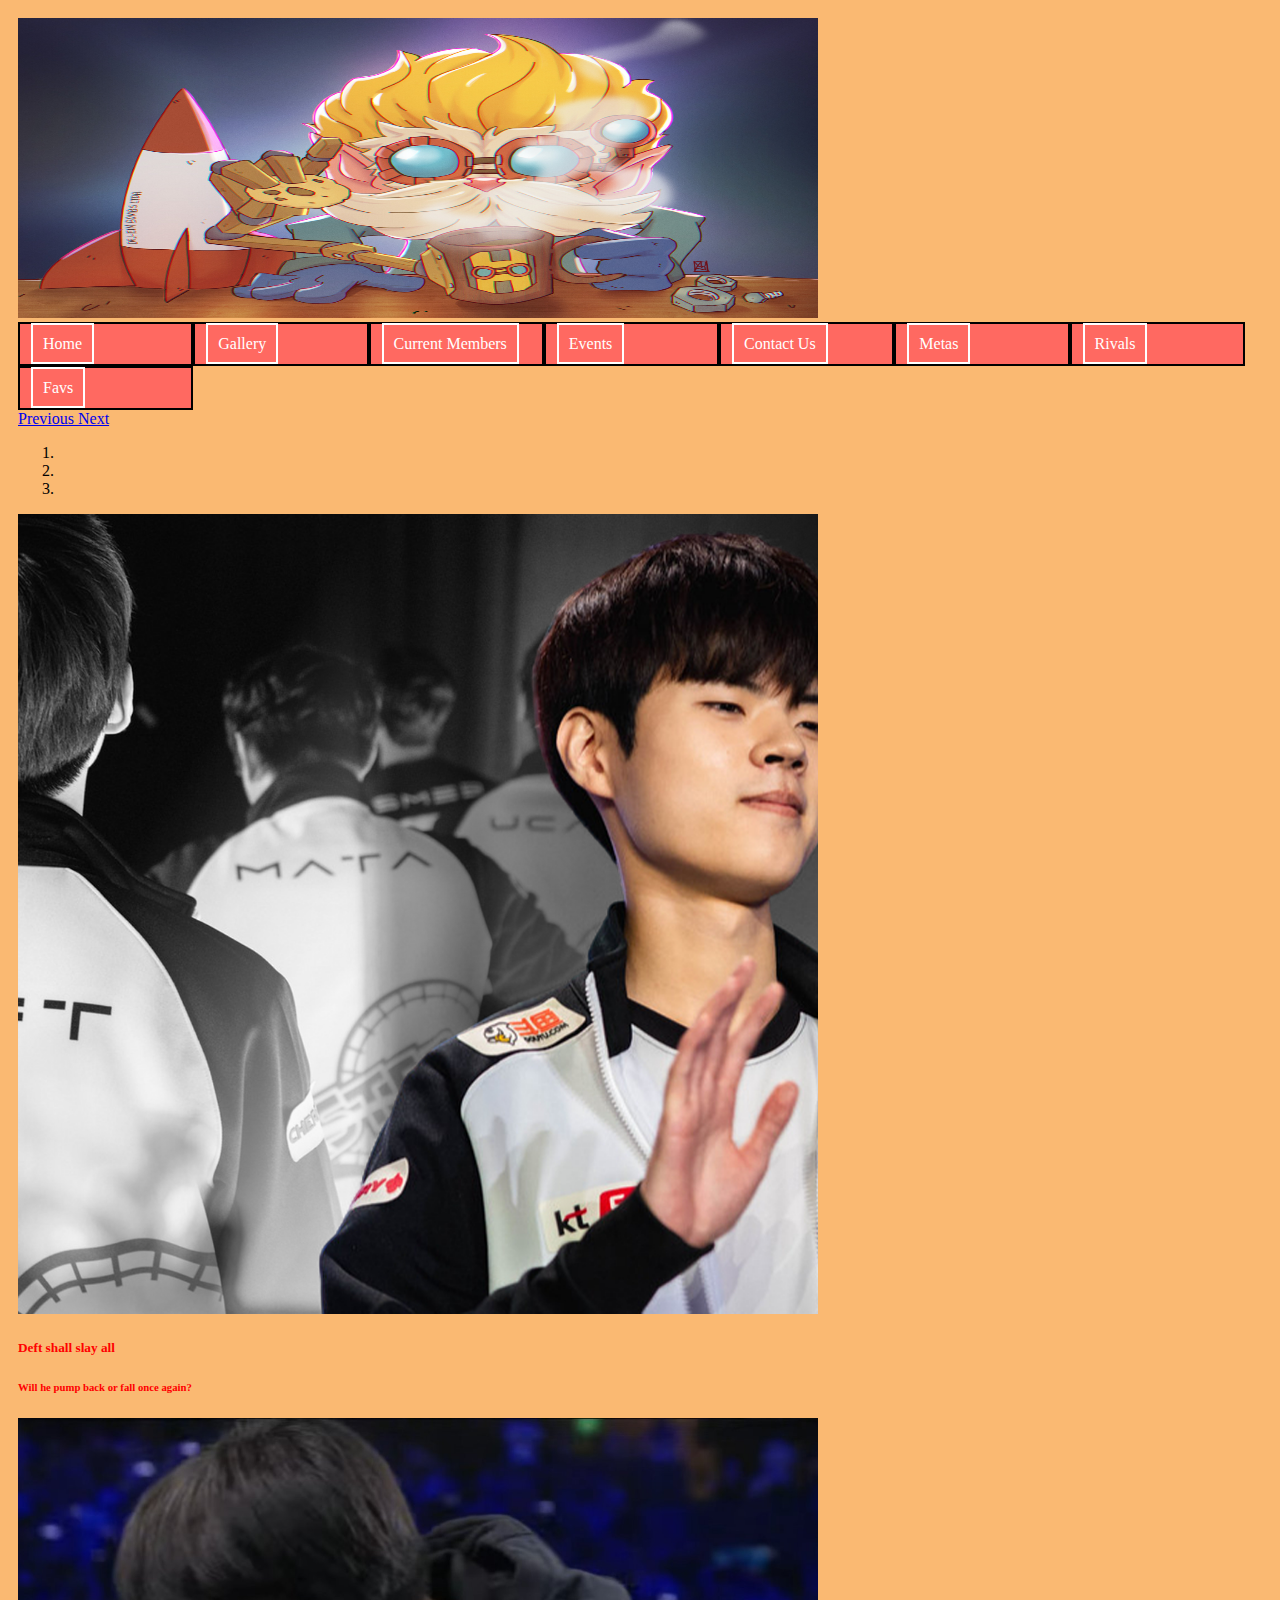
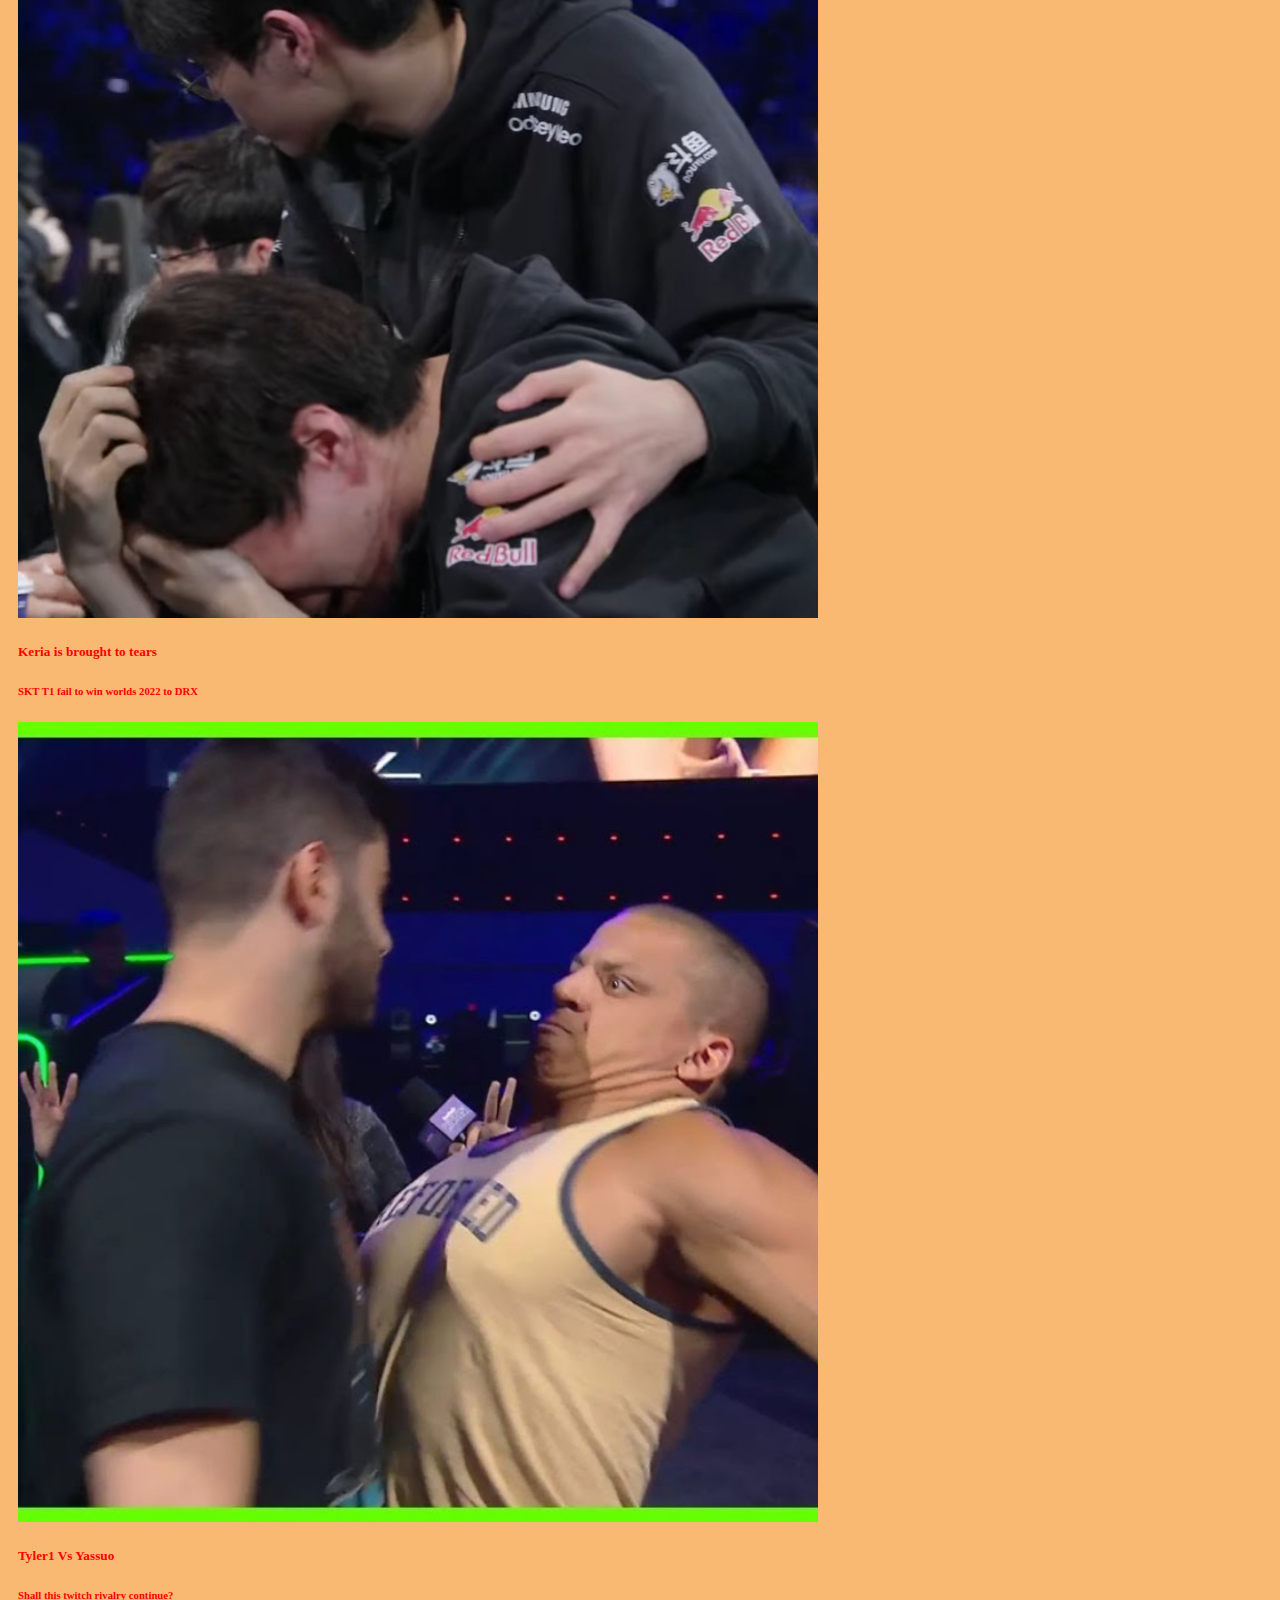
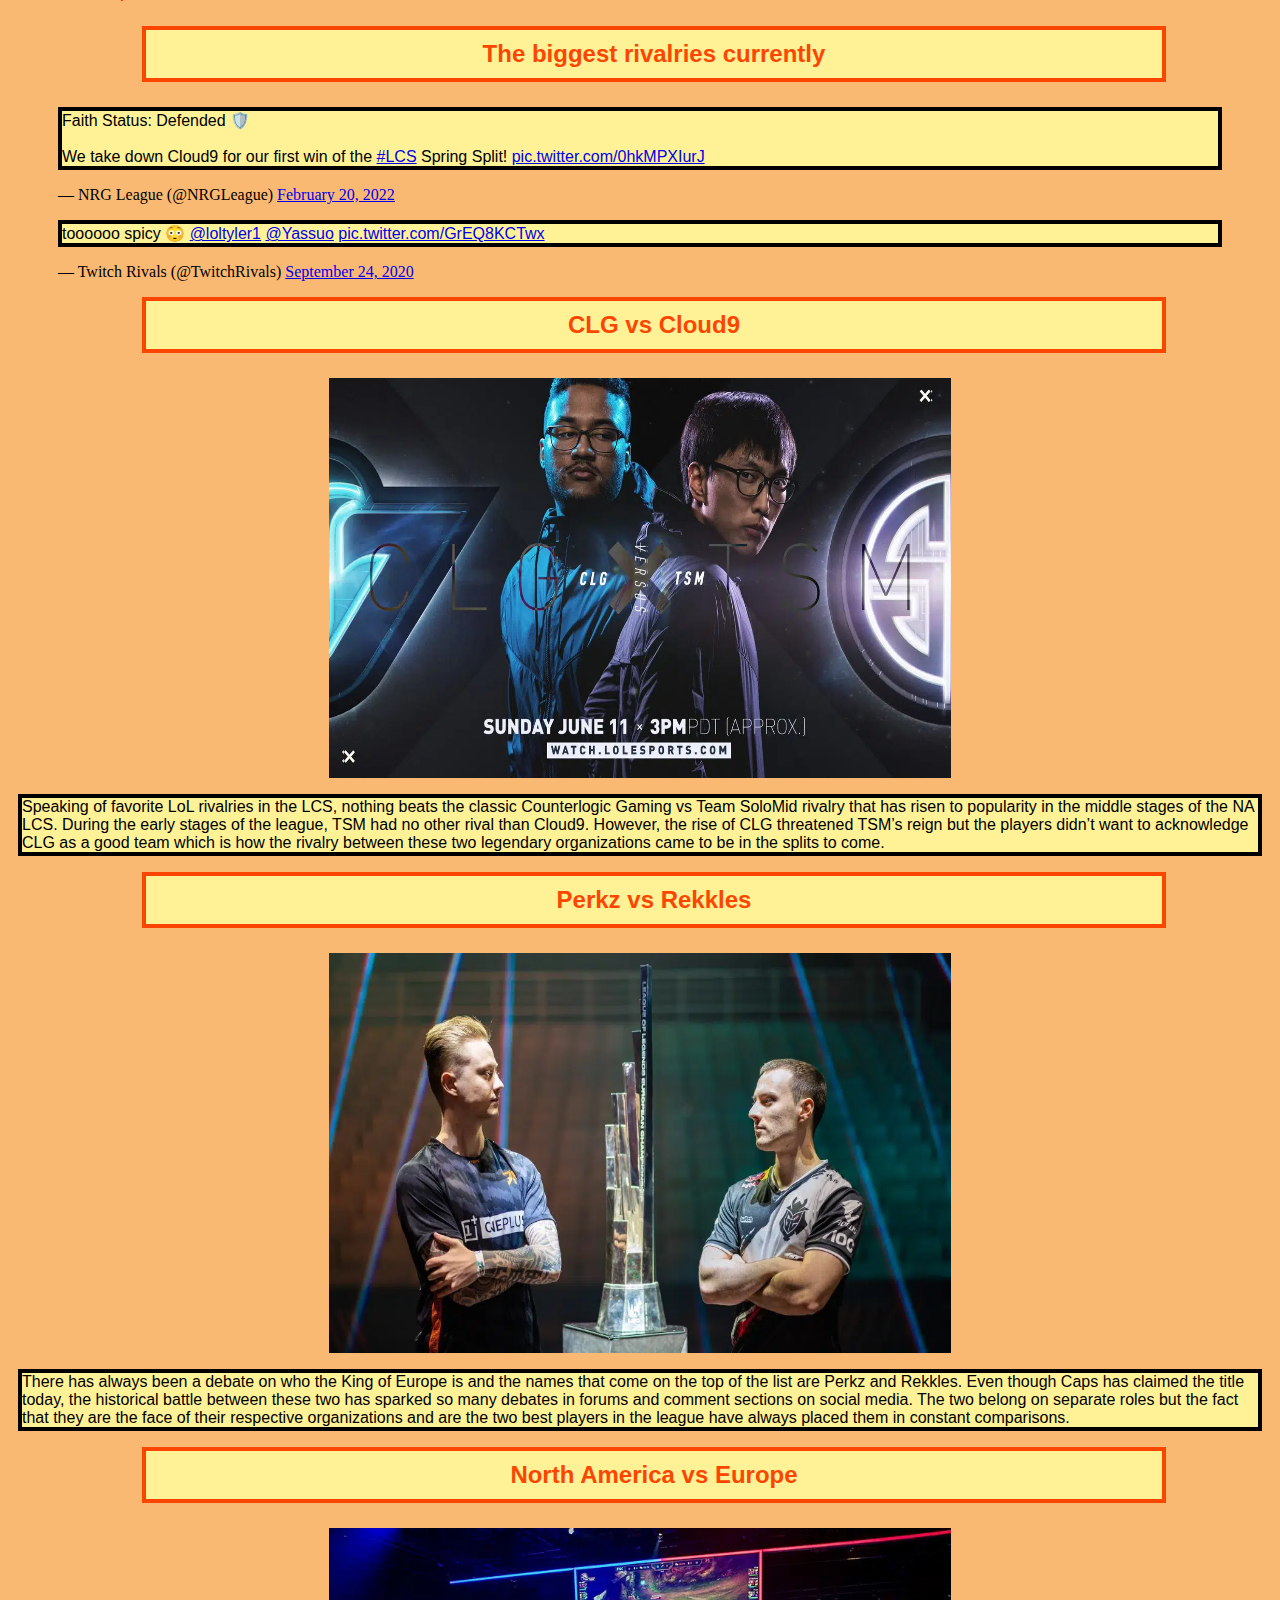
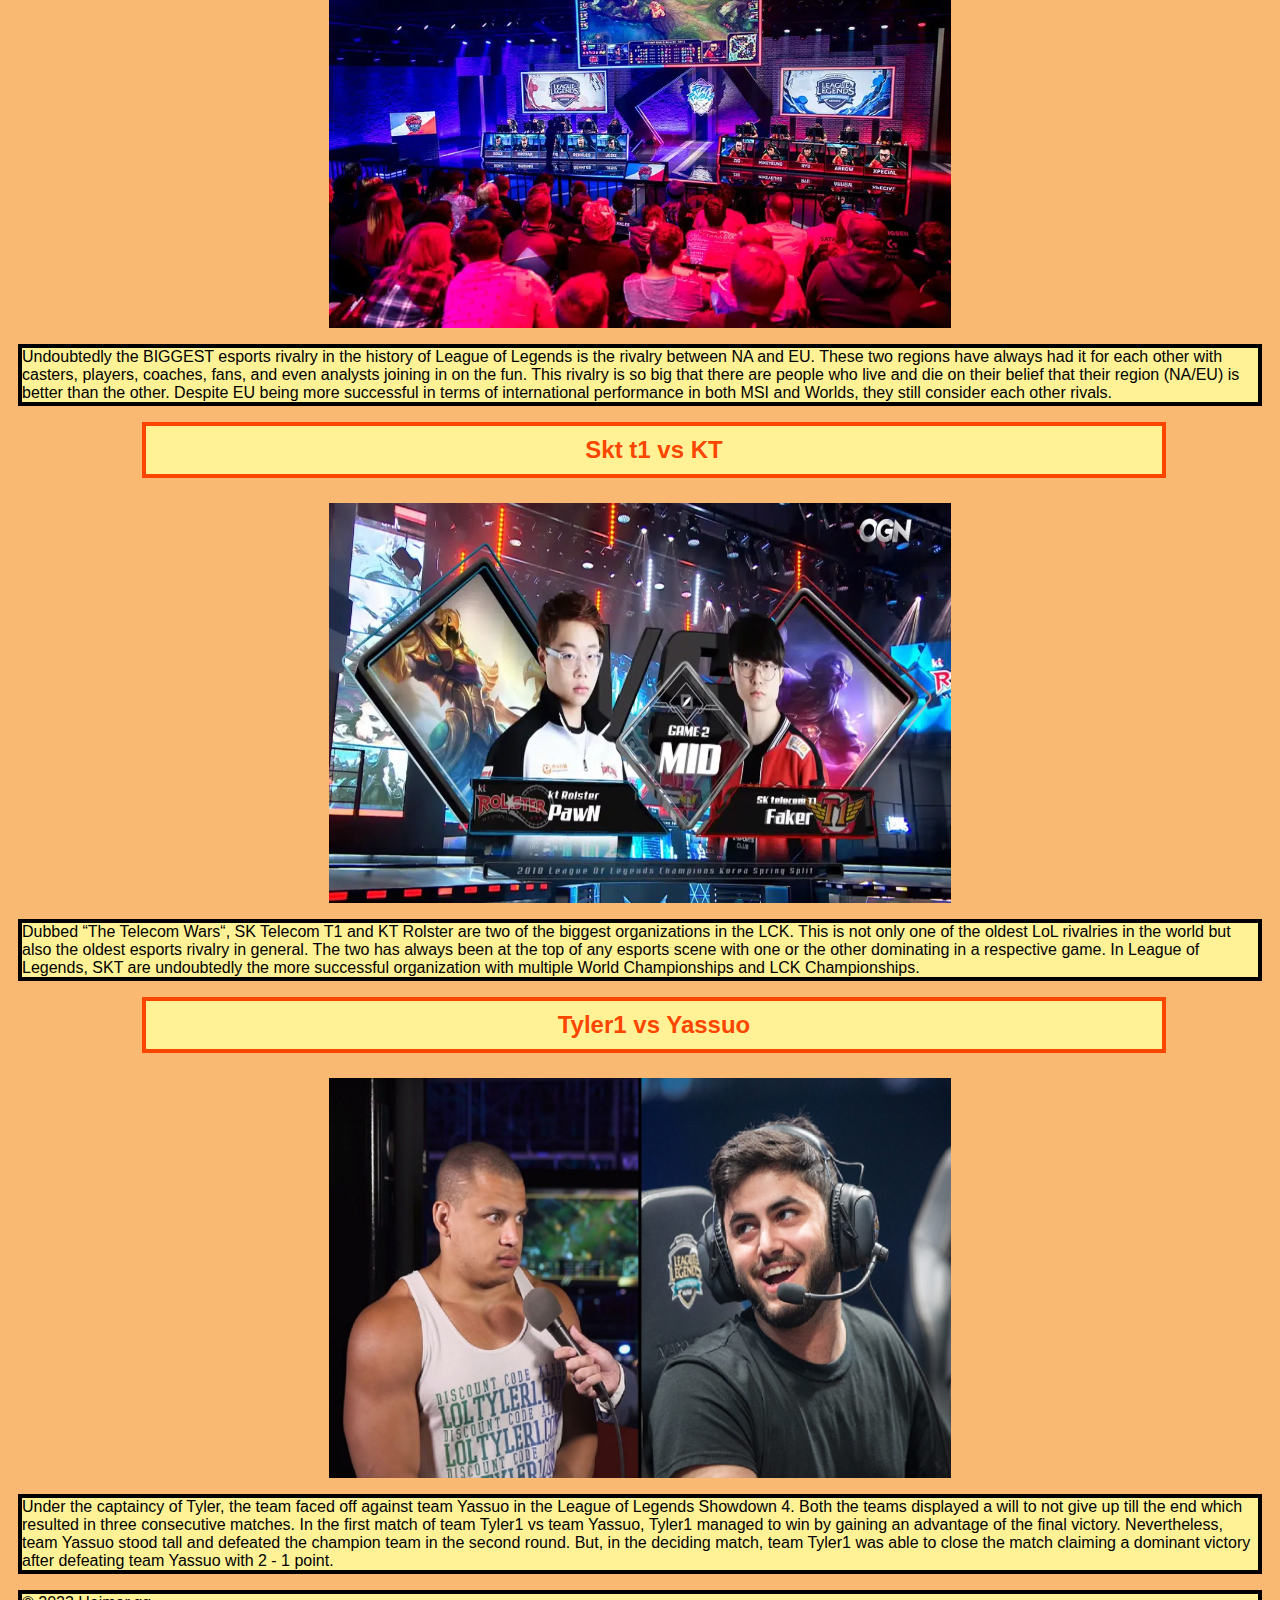
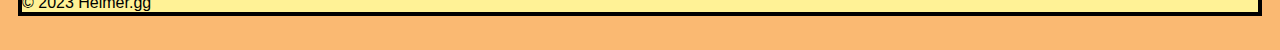
<file: CM1114-Wesbites-Building-main/CM1114-Wesbites-Building-main/CM1114/Rivals.html>
<!DOCTYPE html>  
   
   <html>
    <!--Doctype set with logo, title and scripts for a carousel  -->
        <head>
            <div><img src="images/heimer2.jpeg" alt="logo" height="300" width="800"/></div>
            <title>heimer.gg</title>
            <link href="https://cdn.jsdelivr.net/npm/bootstrap@5.3.0-alpha1/dist/css/bootstrap.min.css" rel="stylesheet" integrity="sha384-GLhlTQ8iRABdZLl6O3oVMWSktQOp6b7In1Zl3/Jr59b6EGGoI1aFkw7cmDA6j6gD" crossorigin="anonymous">
            <script src="https://cdn.jsdelivr.net/npm/bootstrap@5.3.0-alpha1/dist/js/bootstrap.bundle.min.js" integrity="sha384-w76AqPfDkMBDXo30jS1Sgez6pr3x5MlQ1ZAGC+nuZB+EYdgRZgiwxhTBTkF7CXvN" crossorigin="anonymous"></script>
            <link rel='stylesheet' href='css/rivals.css'>
        </head>


    <body>    
        <!--Navigation tool bar for other pages  -->
        <nav>
        <ul>
            <li><a href ="Index.html">Home</a></li>
            <li><a href ="img_gallery.html">Gallery</a></li>
            <li><a href ="current_members.html">Current Members</a></li>
            <li><a href="event_callendar.html">Events</a></li>
            <li><a href="contact_us.html">Contact Us</a></li>
            <li><a href="metas.html">Metas</a></li>
            <li><a href="Rivals.html">Rivals</a></li>
            <li><a href="FavouriteChamps.html">Favs</a></li>

        </ul>

    </nav>


<!-- Carousel which can be clicked to move images and see which image you are on -->
    <div id="home-carousel" class="carousel slide" data-bs-ride="carousel">
        <!-- Wrapper -->
        <div class="carousel-inner">
            <a class="carousel-control-prev" href="#home-carousel" role="button" data-bs-slide="prev">
                <span class="carousel-control-prev-icon" aria-hidden="true"></span>
                <span class="visually-hidden">Previous</span> <!--Click to see previous image  -->
              </a>
              <a class="carousel-control-next" href="#home-carousel" role="button" data-bs-slide="next">
                <span class="carousel-control-next-icon" aria-hidden="true"></span>
                <span class="visually-hidden">Next</span> <!-- Click to see next image -->
              </a>
            
              <ol class="carousel-indicators">
                <li data-bs-target="#home-carousel" data-bs-slide-to="0" class="active"></li>
                <li data-bs-target="#home-carousel" data-bs-slide-to="1"></li> <!-- Shows image number -->
                <li data-bs-target="#home-carousel" data-bs-slide-to="2"></li>
              </ol>
              
        <!-- Item 1 -->
        <div class="carousel-item active">
        <img class="d-block w-100" src="images/deft.jpeg" class ="center" height="300" width="800">
        <div class="carousel-caption">
            <h5>Deft shall slay all</h5>
            <h6>Will he pump back or fall once again?</h6> <!--Image with words of whats happening  -->
          </div>
          
        </div>
        <!-- Item 2 -->
        <div class="carousel-item">
        <img class="d-block w-100" src="images/keria.jpeg" height="300" width="800">
        <div class="carousel-caption">
            <h5>Keria is brought to tears</h5>
            <h6>SKT T1 fail to win worlds 2022 to DRX</h6></div>
        </div>
        
        <!-- Item 3 -->
        <div class="carousel-item">
        <img class="d-block w-100" src="images/rivalry.jpeg" height="300" width="800">
        <div class="carousel-caption">
            <h5>Tyler1 Vs Yassuo</h5>
            <h6>Shall this twitch rivalry continue?</h6></div>
        </div>
        </div>
        </div>

        <!-- Begins the rivalry page with tweets of two rivals -->
        <h2>The biggest rivalries currently</h2>

        <blockquote class="twitter-tweet"><p lang="en" dir="ltr">Faith Status: Defended 🛡️<br><br>We take down Cloud9 for our first win of the <a href="https://twitter.com/hashtag/LCS?src=hash&amp;ref_src=twsrc%5Etfw">#LCS</a> Spring Split! <a href="https://t.co/0hkMPXIurJ">pic.twitter.com/0hkMPXIurJ</a></p>&mdash; NRG League (@NRGLeague) <a href="https://twitter.com/NRGLeague/status/1495219321970118658?ref_src=twsrc%5Etfw">February 20, 2022</a></blockquote> <script async src="https://platform.twitter.com/widgets.js" charset="utf-8"></script>
        <blockquote class="twitter-tweet"><p lang="en" dir="ltr">toooooo spicy 😳 <a href="https://twitter.com/loltyler1?ref_src=twsrc%5Etfw">@loltyler1</a> <a href="https://twitter.com/Yassuo?ref_src=twsrc%5Etfw">@Yassuo</a> <a href="https://t.co/GrEQ8KCTwx">pic.twitter.com/GrEQ8KCTwx</a></p>&mdash; Twitch Rivals (@TwitchRivals) <a href="https://twitter.com/TwitchRivals/status/1308938442370318337?ref_src=twsrc%5Etfw">September 24, 2020</a></blockquote> <script async src="https://platform.twitter.com/widgets.js" charset="utf-8"></script>


        <!-- Rivalries of current / past rivals which were big in the past -->
        <h2>CLG vs Cloud9</h2>
        <div><img src="images/clgtsm.jpeg" alt="mainImg" class ="center" width="600" height="400"/></div>
        <p>Speaking of favorite LoL rivalries in the LCS, nothing beats the classic Counterlogic Gaming vs Team SoloMid rivalry that has risen to popularity in the middle stages of the NA LCS. During the early stages of the league, TSM had no other rival than Cloud9. However, the rise of CLG threatened TSM’s reign but the players didn’t want to acknowledge CLG as a good team which is how the rivalry between these two legendary organizations came to be in the splits to come.</p>


        <h2>Perkz vs Rekkles</h2>
        <div><img src="images/perkzrekkles.jpeg" alt="mainImg" class ="center" width="600" height="400"/></div>
        <p>There has always been a debate on who the King of Europe is and the names that come on the top of the list are Perkz and Rekkles. Even though Caps has claimed the title today, the historical battle between these two has sparked so many debates in forums and comment sections on social media. The two belong on separate roles but the fact that they are the face of their respective organizations and are the two best players in the league have always placed them in constant comparisons.        </p>


        <h2>North America vs Europe</h2>
        <div><img src="images/naeu.jpeg" alt="mainImg" class ="center" width="600" height="400"/></div>
        <p>Undoubtedly the BIGGEST esports rivalry in the history of League of Legends is the rivalry between NA and EU. These two regions have always had it for each other with casters, players, coaches, fans, and even analysts joining in on the fun. This rivalry is so big that there are people who live and die on their belief that their region (NA/EU) is better than the other. Despite EU being more successful in terms of international performance in both MSI and Worlds, they still consider each other rivals.        </p>
        
        
        <h2>Skt t1 vs KT</h2>
        <div><img src="images/sktvskt.jpeg" alt="mainImg" class ="center" width="600" height="400"/></div>
        <p>Dubbed “The Telecom Wars“, SK Telecom T1 and KT Rolster are two of the biggest organizations in the LCK. This is not only one of the oldest LoL rivalries in the world but also the oldest esports rivalry in general. The two has always been at the top of any esports scene with one or the other dominating in a respective game. In League of Legends, SKT are undoubtedly the more successful organization with multiple World Championships and LCK Championships.</p>

        <h2>Tyler1 vs Yassuo</h2>
        <div><img src="images/t1yassuo.jpeg" alt="mainImg" class ="center" width="600" height="400"/></div>
        <p>Under the captaincy of Tyler, the team faced off against team Yassuo in the League of Legends Showdown 4. Both the teams displayed a will to not give up till the end which resulted in three consecutive matches. In the first match of team Tyler1 vs team Yassuo, Tyler1 managed to win by gaining an advantage of the final victory. Nevertheless, team Yassuo stood tall and defeated the champion team in the second round. But, in the deciding match, team Tyler1 was able to close the match claiming a dominant victory after defeating team Yassuo with 2 - 1 point.</p>

    <main>
        <!--Footer -->
        <footer>
        <p>&copy; 2023 Heimer.gg</p>
        </footer>
    </main>
    </body>




    </html>
</file>
<file: CM1114/css/main.css>
header{
    padding: 10px;
    background-color: #FFF296;
    color: #FC4600;
}

.logo{
    padding: 10px;
    float: left;
    margin-right: 10px;
}

.center {
    display: block;
    margin-left: auto;
    margin-right: auto;
    width: 50%;
  }
  


header{
    border-color: #FF6961;
    border-style: solid;
    border: 4px, solid;
}

h2{

    color: #FC4600;
    font-family: Arial, Helvetica, sans-serif;
    background-color:#FFF296;
    border-color: #FF6961;
    border-style: solid;
    border: 4px, solid;
    text-align: center;
    margin: 5px;
    padding: 10px;
    margin-bottom: 2%;
    width: 80%;
    margin-left: 10%;
    font-weight: bold;
    

}



body{
    padding: 10px;
    font-family: Arial, Helvetica, sans-serif;
}

p{
    font-family: Arial, Helvetica, sans-serif;
    background-color: #FFF296;
    border-color: #FF6961;
    border-style: solid;
    border: 4px, solid;
}

h1 {
    padding: 10px;
    display: inline;
    font-size: 50px;
    font-family: Arial, Helvetica, sans-serif;
    text-align: center;

}


main{
    padding: 10px;
    background-color: #FAB972;
}


nav ul{
    background-color: #FAB972;
    margin: 0px;
    padding: 0px;
    overflow: hidden;
}



nav li{
    padding: 16px;
    border: 2px, solid;
    list-style-type: none;
    float: left;
    width: 15%;
    background-color: #FF6961;
    list-style-type: none;

}

nav li a{
    border: 2px solid;
    padding: 10px;
    color: white;
    text-align: center;
    text-decoration: none;
}

nav li:hover{
    background-color: #FC4600;;
}

header {
    display: flex;
    justify-content: flex-end;
    align-items: center;
  }
  
  header div {
    display: flex;
    align-items: center;
  }
  
  form {
    display: flex;
    align-items: center;
  }
  
  label {
    text-align: right;
    width: 100px;
    margin-right: 10px;
  }
  
  input {
    margin-right: 10px;
  }
  
  button {
    margin-right: 10px;
  }
  
  img {
    margin-right: 10px;
  }
</file>
<file: CM1114-Wesbites-Building-main/CM1114-Wesbites-Building-main/CM1114/css/main.css>
header{
    padding: 10px;
    background-color: #FFF296;
    color: #FC4600;
}



.center {
    display: block;
    margin-left: auto;
    margin-right: auto;
    width: 50%;
  }
  


header{
    border-color: #FF6961;
    border-style: solid;
    border: 4px, solid;
}

h2{

    color: #FC4600;
    font-family: Arial, Helvetica, sans-serif;
    background-color:#FFF296;
    border-color: #FF6961;
    border-style: solid;
    border: 4px, solid;
    text-align: center;
    margin: 5px;
    padding: 10px;
    margin-bottom: 2%;
    width: 80%;
    margin-left: 10%;
    font-weight: bold;
    

}



body{
    padding: 10px;
    font-family: Arial, Helvetica, sans-serif;
}

p{
    font-family: Arial, Helvetica, sans-serif;
    background-color: #FFF296;
    border-color: #FF6961;
    border-style: solid;
    border: 4px, solid;
}

h1 {
    padding: 10px;
    display: inline;
    font-size: 50px;
    font-family: Arial, Helvetica, sans-serif;
    text-align: center;

}


main{
    padding: 10px;
    background-color: #FAB972;
}


nav ul{
    background-color: #FAB972;
    margin: 0px;
    padding: 0px;
    overflow: hidden;
}



nav li{
    padding: 12px;
    border: 2px, solid;
    list-style-type: none;
    float: left;
    width: 12%;
    background-color: #FF6961;
    list-style-type: none;

}

nav li a{
    border: 2px solid;
    padding: 10px;
    color: white;
    text-align: center;
    text-decoration: none;
}

nav li:hover{
    background-color: #FC4600;;
}

header {
    display: flex;
    justify-content: flex-end;
    align-items: center;
  }
  
  header div {
    display: flex;
    align-items: center;
  }
  
  form {
    display: flex;
    align-items: center;
  }
  
  label {
    text-align: right;
    width: 100px;
    margin-right: 10px;
  }
  
  input {
    margin-right: 10px;
  }
  
  button {
    margin-right: 10px;
  }
  
.news{
  background-color: orangered;
  border-color: black;
  border-style: solid;
  border: 4px, solid;
  width: 35%;
  
}
</file>
<file: CM1114/css/metas.css>
header{
    padding: 10px;
    background-color: #FFF296;
    color: #FC4600;
}

.logo{
    padding: 10px;
    float: left;
    margin-right: 10px;
}

.center {
    display: block;
    margin-left: auto;
    margin-right: auto;
    width: 50%;
  }
  


header{
    border-color: #FF6961;
    border-style: solid;
    border: 4px, solid;
}

h2{

    color: #FC4600;
    font-family: Arial, Helvetica, sans-serif;
    background-color:#FFF296;
    border-color: #FF6961;
    border-style: solid;
    border: 4px, solid;
    text-align: center;
    margin: 5px;
    padding: 10px;
    margin-bottom: 2%;
    width: 80%;
    margin-left: 10%;
    font-weight: bold;
    

}



body{
    padding: 10px;
    font-family: Arial, Helvetica, sans-serif;
    background-color: #FAB972;
}

p{
    font-family: Arial, Helvetica, sans-serif;
    background-color: #FFF296;
    border-color: #FF6961;
    border-style: solid;
    border: 4px, solid;
    font-weight: bold;
}

h1 {
    padding: 10px;
    display: inline;
    font-size: 50px;
    font-family: Arial, Helvetica, sans-serif;
    text-align: center;

}


main{
    padding: 10px;
    background-color: #FAB972;
}


nav ul{
    background-color: #FAB972;
    margin: 0px;
    padding: 0px;
    overflow: hidden;
}



nav li{
    padding: 16px;
    border: 2px, solid;
    list-style-type: none;
    float: left;
    width: 15%;
    background-color: #FF6961;
    list-style-type: none;

}

nav li a{
    border: 2px solid;
    padding: 10px;
    color: white;
    text-align: center;
    text-decoration: none;
}

nav li:hover{
    background-color: #FC4600;;
}

header {
    display: flex;
    justify-content: flex-end;
    align-items: center;
  }
  
  header div {
    display: flex;
    align-items: center;
  }

  .image-container {
    display: flex;
    justify-content: center;
    align-items: center;
  }
</file>
<file: CM1114-Wesbites-Building-main/CM1114-Wesbites-Building-main/CM1114/css/contactus.css>
body{
    background-color: white;
    padding: 10px;
    background-color: #FAB972;
    color: black;
    font-family: Arial, Helvetica, sans-serif
}
header{
    padding: 10px;
    color: #FC4600;
}

.logo{
    padding: 10px;
    float: left;
    margin-right: 10px;
}

.center {
    display: block;
    margin-left: auto;
    margin-right: auto;
    width: 50%;
  }
  


header{
    border-color: #FF6961;
    border-style: solid;
    border: 4px, solid;
}



 

p{
    font-family: Arial, Helvetica, sans-serif;
    border-style: solid;
    border: 4px, solid;
}

h1 {
    padding: 10px;
    display: inline;
    font-size: 50px;
    font-family: Arial, Helvetica, sans-serif;
    text-align: center;

}


main{
    padding: 10px;
}


nav ul{
    background-color: #FAB972;
    margin: 0px;
    padding: 0px;
    overflow: hidden;
}



nav li{
    padding: 10px;
    border: 2px, solid;
    list-style-type: none;
    float: left;
    width: 11%;
    background-color: #FF6961;
    list-style-type: none;

}

nav li a{
    border: 2px solid;
    padding: 10px;
    color: white;
    text-align: center;
    text-decoration: none;
}

nav li:hover{
    background-color: #FC4600;;
}



  .container {
    display: flex;
    flex-wrap: wrap;
  }
  
  .form-container {
    width: 20%;
    display: inline-block;
  }
  
  .tweet-container {
    width: 20%;
    display: inline-block;
  }
  
  form {
    margin-top: 20%;
    background-color: #FC4600;
    padding: 20px;
    border-radius: 5px;

  }
  
  .tweet-container {
    margin-left: 10px;
  }
</file>
<file: CM1114-Wesbites-Building-main/CM1114-Wesbites-Building-main/CM1114/css/currentmembers.css>
header{
    padding: 10px;
    background-color: #FFF296;
    color: #FC4600;
}


.center {
    display: block;
    margin-left: auto;
    margin-right: auto;
    width: 50%;
  }
  


header{
    border-color: #FF6961;
    border-style: solid;
    border: 4px, solid;
}

h2{

    color: #FC4600;
    font-family: Arial, Helvetica, sans-serif;
    background-color:#FFF296;
    border-color: #FF6961;
    border-style: solid;
    border: 4px, solid;
    text-align: center;
    margin: 5px;
    padding: 10px;
    margin-bottom: 2%;
    width: 80%;
    margin-left: 10%;
    font-weight: bold;
    

}



body{
    padding: 10px;
    font-family: Arial, Helvetica, sans-serif;
    background-color: #FAB972;
}

p{
    font-family: Arial, Helvetica, sans-serif;
    background-color: #FFF296;
    border-color: #FF6961;
    border-style: solid;
    border: 4px, solid;
    font-weight: bold;
}

h1 {
    padding: 10px;
    display: inline;
    font-size: 50px;
    font-family: Arial, Helvetica, sans-serif;
    text-align: center;

}


main{
    padding: 10px;
    background-color: #FAB972;
}


nav ul{
    background-color: #FAB972;
    margin: 0px;
    padding: 0px;
    overflow: hidden;
}



nav li{
    padding: 10px;
    border: 2px, solid;
    list-style-type: none;
    float: left;
    width: 11%;
    background-color: #FF6961;
    list-style-type: none;

}

nav li a{
    border: 2px solid;
    padding: 10px;
    color: white;
    text-align: center;
    text-decoration: none;
}

nav li:hover{
    background-color: #FC4600;;
}

header {
    display: flex;
    justify-content: flex-end;
    align-items: center;
  }
  
  header div {
    display: flex;
    align-items: center;
  }



  .rounded-circle{
    display: block;
    width: 120px; /* Set the width of the image */
    height: 120px; /* Set the height of the image */
    border-radius: 50%; /* Set the border-radius to 50% to make the image a circle */
    object-fit: cover; /* Set the object-fit property to cover to prevent image distortion */
    overflow: hidden; /* Hide any image overflow outside the rounded circle */
  }

  .image-container {
    margin: 10px;
    display: inline-block;
    vertical-align: top;
  }
</file>
<file: CM1114-Wesbites-Building-main/CM1114-Wesbites-Building-main/CM1114/css/event.css>
header {
  padding: 10px;
  background-color: white;
}

body {
  background-color: white;
  padding: 10px;
  background-color: #FAB972;
  color: black;
  font-size: 10pt;
}

nav ul {
  background-color: #FAB972;
  margin: 0px;
  padding: 0px;
  overflow: hidden;
}

nav li {
  padding: 10px;
  border: 2px solid;
  list-style-type: none;
  float: left;
  width: 10%;
  background-color: #FF6961;
  list-style-type: none;
}

nav li a {
  border: 2px solid;
  padding: 10px;
  color: white;
  text-align: center;
  text-decoration: none;
}

nav li:hover {
  background-color: #FC4600;
}

table {
  background-color: #FF6961;
  font-family: Arial, Helvetica, sans-serif;
  border-collapse: collapse;
  margin: 0;
  padding: 0;
  table-layout: fixed;
  width: 100%;
}

table td,
table th {
  border: 2px solid #F0F0F0;
  text-align: center;
  padding: 10px;
}

table tr:nth-child(even) {
  background-color: #FC4600;
}

table tr:hover {
  background-color: #FAB972;
}

table th {
  background-color: #FF6961;
  color: white;
  font-weight: bold;
  text-align: center;
  padding: 10px;
  vertical-align: middle;
}

form p {
  margin: 20px 0 10px 0;
  font-size: 14pt;
}

form label {
  display: block;
  margin-bottom: 5px;
}

form input[type="text"],
form input[type="date"] {
  padding: 5px;
  font-size: 10pt;
  border: 2px solid #F0F0F0;
  border-radius: 3px;
  margin-bottom: 10px;
  width: 100%;
}
</file>
<file: CM1114-Wesbites-Building-main/CM1114-Wesbites-Building-main/CM1114/css/favs.css>
header{
    padding: 10px;
    background-color: white;
}

body{
    background-color: white;
    padding: 10px;
    background-color: #FAB972;
    color: black
}


p{

  color: #FC4600;
  font-family: Arial, Helvetica, sans-serif;
  background-color:#FFF296;
  border-color: #FF6961;
  border-style: solid;
  border: 4px, solid;
  text-align: center;
  margin: 5px;
  padding: 10px;
  margin-bottom: 2%;
  width: 80%;
  margin-left: 10%;
  font-weight: bold;
  

}



nav ul{
    background-color: #FAB972;
    margin: 0px;
    padding: 0px;
    overflow: hidden;
}



nav li{
    padding: 10px;
    border: 2px, solid;
    list-style-type: none;
    float: left;
    width: 11%;
    background-color: #FF6961;
    list-style-type: none;

}

nav li a{
    border: 2px solid;
    padding: 10px;
    color: white;
    text-align: center;
    text-decoration: none;
}

nav li:hover{
    background-color: #FC4600;;
}


table {
    background-color: #FF6961;
    font-family: Arial, Helvetica, sans-serif;
    border-collapse: collapse;
    margin: 0;
    padding: 0;
  }
  
  table td, table th {
    border: 2px solid #F0F0F0;
    text-align: center;
    padding: 67.5px;
  }
  
  table tr:nth-child(even) {
    background-color: #FC4600;
  }
  
  table tr:hover {
    background-color: #FAB972;
  }
  
  table th {
    background-color: #FF6961;
    color: white;
    font-weight: bold;
    text-align: center;
    padding: 8px;
  }

  .rounded-circle{
    display: block;
    width: 120px; /* Set the width of the image */
    height: 120px; /* Set the height of the image */
    border-radius: 50%; /* Set the border-radius to 50% to make the image a circle */
    object-fit: cover; /* Set the object-fit property to cover to prevent image distortion */
    overflow: hidden; /* Hide any image overflow outside the rounded circle */
  }

  .image-container {
    margin: 10px;
    display: inline-block;
    vertical-align: top;
  }
  
  .container {
    display: flex;
    flex-wrap: wrap;
    justify-content: center;
    align-items: center;
  }
  
  .overlay {
    position: absolute;
    top: 0;
    bottom: 0;
    left: 0;
    right: 0;
    opacity: 0;
    transition: .5s ease;
    background-color: rgba(0,0,0,0.5);
    display: flex;
    justify-content: center;
    align-items: center;
  }
  
  .container:hover .overlay {
    opacity: 1;
  }
  
  img:hover + .overlay img {
    transform: translate(0);
  }
</file>
<file: CM1114-Wesbites-Building-main/CM1114-Wesbites-Building-main/CM1114/css/img.css>
header{
    padding: 10px;
    background-color: #FFF296;
    color: #FC4600;
}
.logo{
    padding: 10px;
    float: left;
    margin-right: 10px;

}
body{
    padding: 10px;
    font-family: Arial, Helvetica, sans-serif;
    background-color: #FAB972;
}


h1 {
    padding: 10px;
    display: inline;
    font-size: 50px;
    font-family: Arial, Helvetica, sans-serif;
    text-align: center;

}


main{
    padding: 10px;
    background-color: #FAB972;
}


nav ul{
    background-color: #FAB972;
    margin: 0px;
    padding: 0px;
    overflow: hidden;
}



nav li{
    padding: 10px;
    border: 2px, solid;
    list-style-type: none;
    float: left;
    width: 11%;
    background-color: #FF6961;
    list-style-type: none;

}

nav li a{
    border: 2px solid;
    padding: 10px;
    color: white;
    text-align: center;
    text-decoration: none;
}

nav li:hover{
    background-color: #FC4600;;
}


h2{

    color: #FC4600;
    font-family: Arial, Helvetica, sans-serif;
    background-color:#FFF296;
    border-color: #FF6961;
    border-style: solid;
    border: 4px, solid;
    text-align: center;
    margin: 5px;
    padding: 10px;
    margin-bottom: 2%;
    width: 80%;
    margin-left: 10%;
    font-weight: bold;
    

}


.news{
    background-color: white;
}
</file>
<file: CM1114-Wesbites-Building-main/CM1114-Wesbites-Building-main/CM1114/css/metas.css>
header{
    padding: 10px;
    background-color: #FFF296;
    color: #FC4600;
}

.logo{
    padding: 10px;
    float: left;
    margin-right: 10px;
}

.center {
    display: block;
    margin-left: auto;
    margin-right: auto;
    width: 50%;
  }
  



h2{

    color: #FC4600;
    font-family: Arial, Helvetica, sans-serif;
    background-color:#FFF296;
    border-color: #FF6961;
    border-style: solid;
    border: 4px, solid;
    text-align: center;
    margin: 5px;
    padding: 10px;
    margin-bottom: 2%;
    width: 80%;
    margin-left: 10%;
    font-weight: bold;
    

}



body{
    padding: 10px;
    font-family: Arial, Helvetica, sans-serif;
    background-color: #FAB972;
}

p{
    font-family: Arial, Helvetica, sans-serif;
    background-color: #FFF296;
    border-color: #FF6961;
    border-style: solid;
    border: 4px, solid;
    font-weight: bold;
}

h1 {
    padding: 10px;
    display: inline;
    font-size: 50px;
    font-family: Arial, Helvetica, sans-serif;
    text-align: center;

}


main{
    padding: 10px;
    background-color: #FAB972;
}


nav ul{
    background-color: #FAB972;
    margin: 0px;
    padding: 0px;
    overflow: hidden;
}



nav li{
    padding: 10px;
    border: 2px, solid;
    list-style-type: none;
    float: left;
    width: 11%;
    background-color: #FF6961;
    list-style-type: none;

}

nav li a{
    border: 2px solid;
    padding: 10px;
    color: white;
    text-align: center;
    text-decoration: none;
}

nav li:hover{
    background-color: #FC4600;;
}

header {
    display: flex;
    justify-content: flex-end;
    align-items: center;
  }
  
  header div {
    display: flex;
    align-items: center;
  }

  .image-container {
    display: flex;
    justify-content: center;
    align-items: center;
  }
</file>
<file: CM1114-Wesbites-Building-main/CM1114-Wesbites-Building-main/CM1114/css/rivals.css>
header{
    padding: 10px;
    background-color: white;
}

body{
    background-color: white;
    padding: 10px;
    background-color: #FAB972;
    color: black
}



nav ul{
    background-color: #FAB972;
    margin: 0px;
    padding: 0px;
    overflow: hidden;
}



nav li{
    padding:11px;
    border: 2px, solid;
    list-style-type: none;
    float: left;
    width: 12%;
    background-color: #FF6961;
    list-style-type: none;

}

nav li a{
    border: 2px solid;
    padding: 10px;
    color: white;
    text-align: center;
    text-decoration: none;
}

nav li:hover{
    background-color: #FC4600;;
}


.container {
  display: flex;
  flex-wrap: wrap;
}

.form-container {
  width: 20%;
  display: inline-block;
}

.tweet-container {
  width: 20%;
  display: inline-block;
}

form {
  margin-top: 20%;
  background-color: #FC4600;
  padding: 20px;
  border-radius: 5px;

}

.tweet-container {
  margin-left: 10px;
}

.carousel-item img {
  height: 800px;
  width: 800px;
  object-fit: cover;
}

.carousel-item h6{
  color: red;
}

.carousel-item h5{
  color: red;
}
h2{

  color: #FC4600;
  font-family: Arial, Helvetica, sans-serif;
  background-color:#FFF296;
  border-color: #FF6961;
  border-style: solid;
  border: 4px, solid;
  text-align: center;
  margin: 5px;
  padding: 10px;
  margin-bottom: 2%;
  width: 80%;
  margin-left: 10%;
  font-weight: bold;
  

}


.center {
  display: block;
  margin-left: auto;
  margin-right: auto;
  width: 50%;
}


p{
  font-family: Arial, Helvetica, sans-serif;
  background-color: #FFF296;
  border-color: #FF6961;
  border-style: solid;
  border: 4px, solid;
}
</file>
